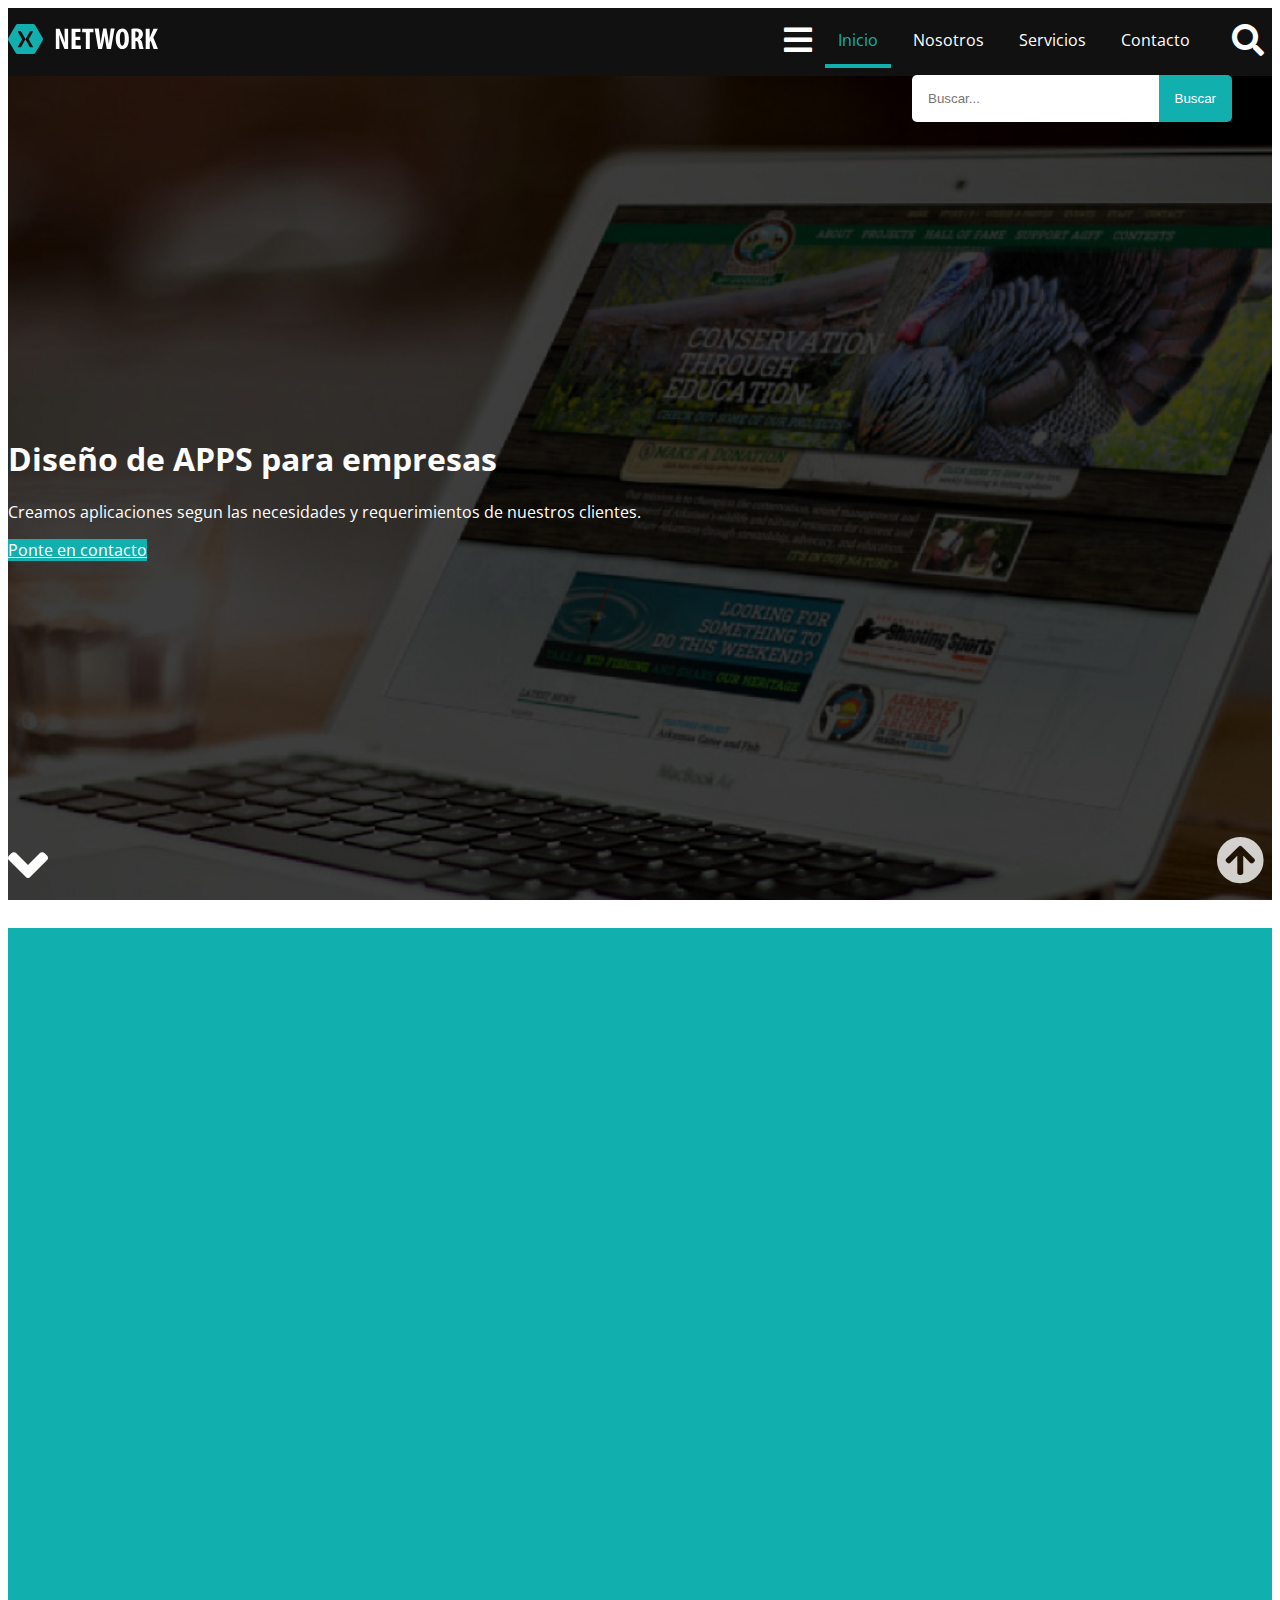
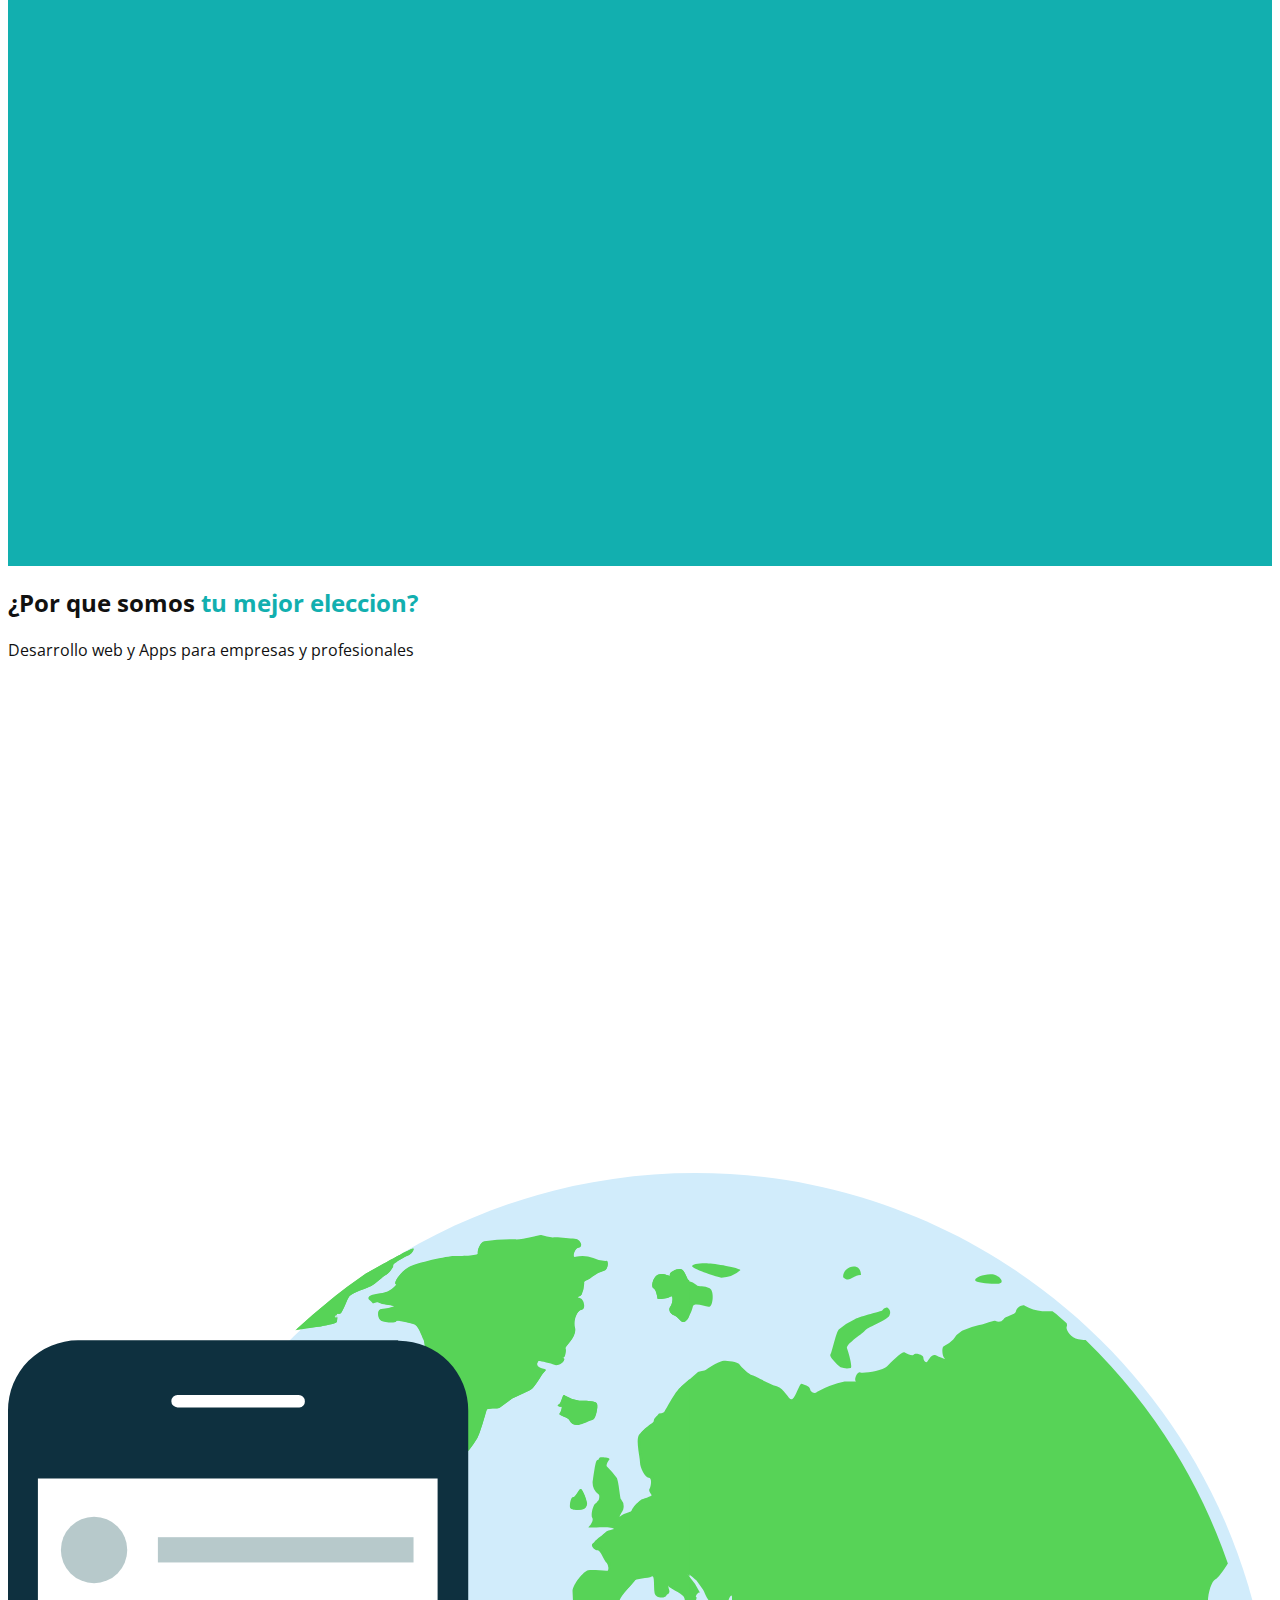
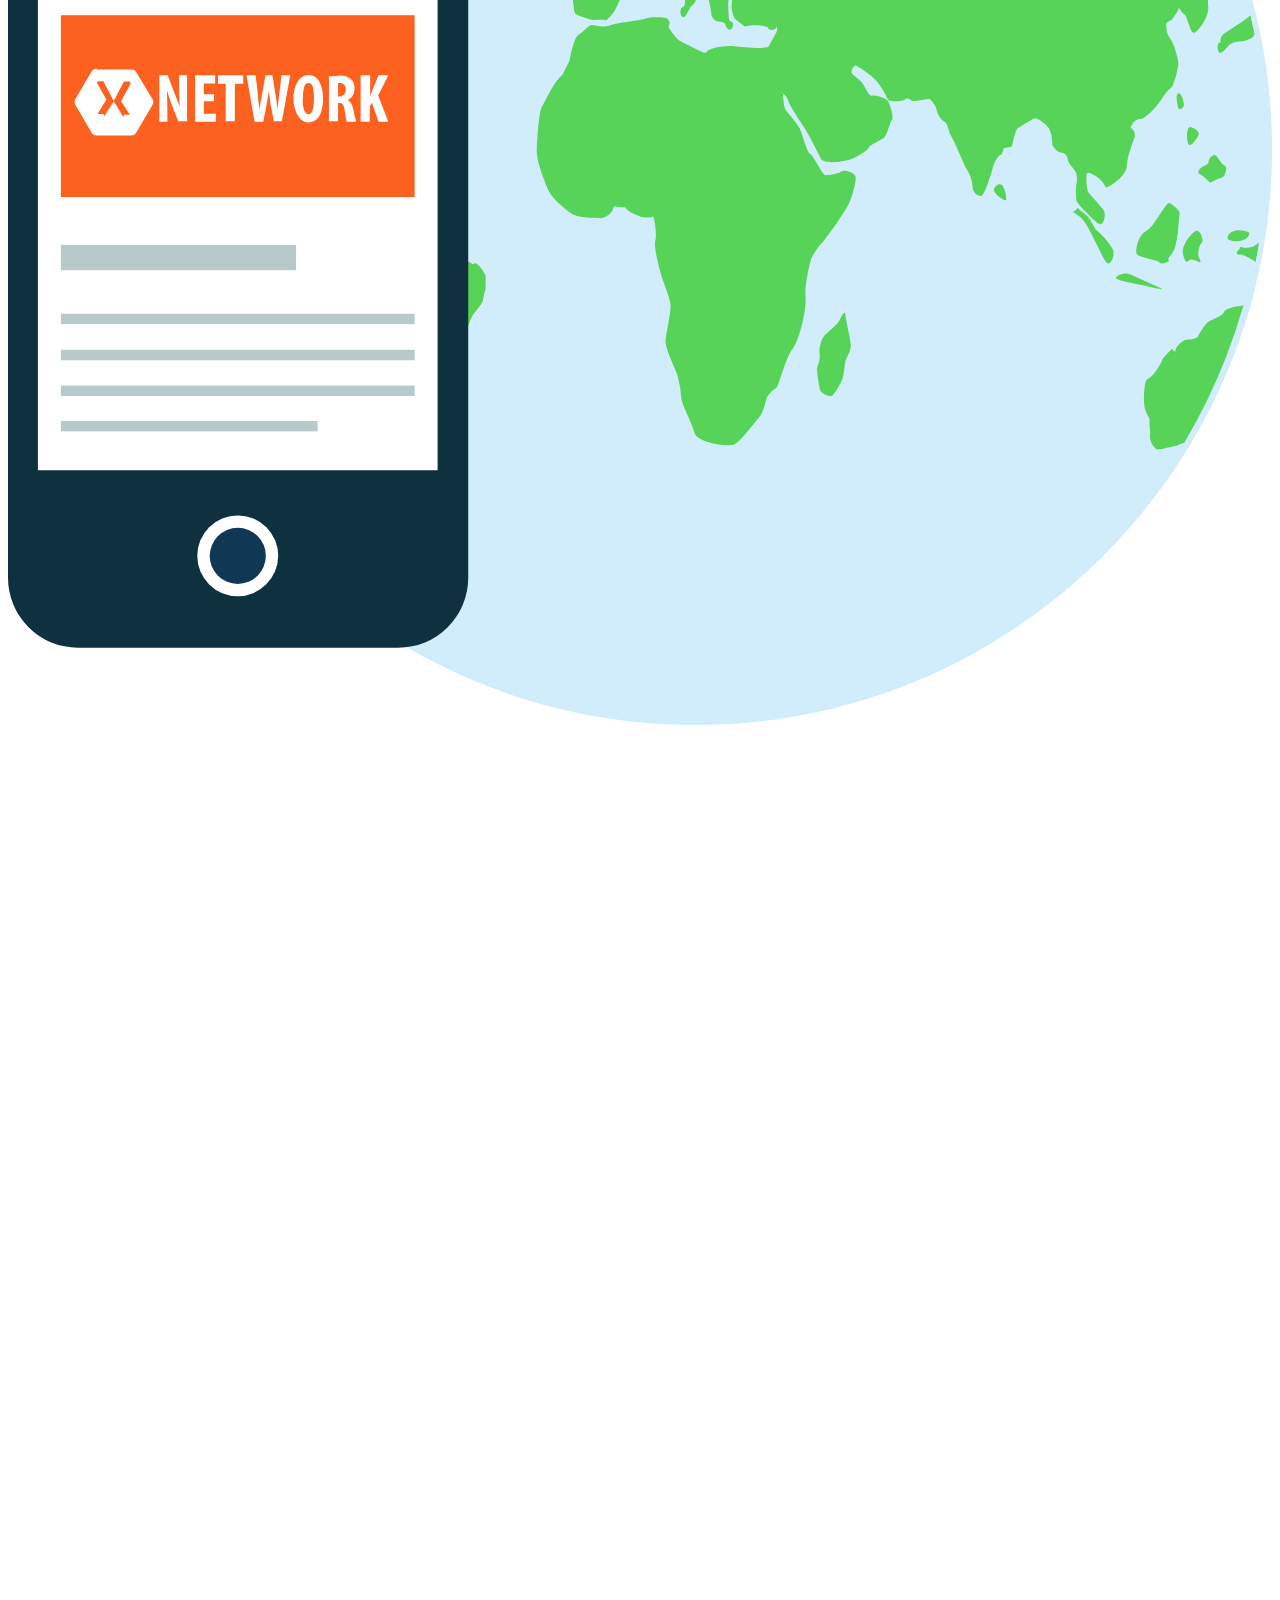
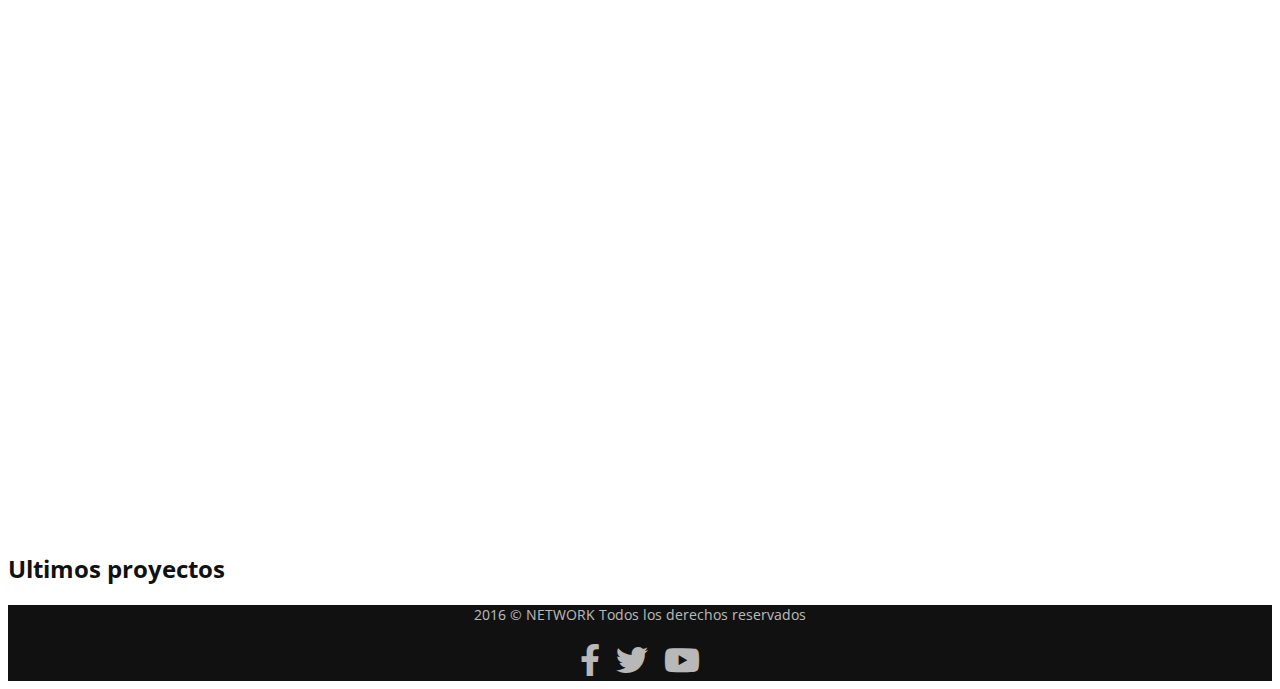
<file: index.html>
<!doctype html>
<html lang="es">

<head>
    <title>NETWORK | Soluciones moviles para empresas</title>
    <!-- Required meta tags -->
    <meta charset="utf-8">
    <meta name="viewport" content="width=device-width, initial-scale=1, shrink-to-fit=no">

    <!--Carga de fuente Open Sans de Google-->
    <link href="https://fonts.googleapis.com/css?family=Open+Sans:400,700,700i" rel="stylesheet">

   <!--Carga de archivos CSS-->    
    
    <!--Font Awesome-->
    <link href="https://use.fontawesome.com/releases/v5.0.2/css/all.css" rel="stylesheet">

    <!--Galeria de imagenes Owl Carousel 2-->
    <link rel="stylesheet" href="css/owl.carousel.min.css">
            
    <!-- Bootstrap CSS -->
    <link rel="stylesheet" href="https://maxcdn.bootstrapcdn.com/bootstrap/4.0.0-beta.2/css/bootstrap.min.css" integrity="sha384-PsH8R72JQ3SOdhVi3uxftmaW6Vc51MKb0q5P2rRUpPvrszuE4W1povHYgTpBfshb" crossorigin="anonymous">
    
    <link rel="stylesheet" href="css/animate.min.css">

    <link rel="stylesheet" href="css/estilos.css">
</head>

<body>
    <section class="bienvenidos">
        <header class="encabezado fixed-top" role="banner">
            <div class="container">
                <a href="index.html" class="logo">
                    <img src="images/logo.svg" alt="Logo del sitio">
                </a>
                
                <button type="button" class="boton-buscar" data-toggle="collapse" data-target="#bloque-buscar" aria-expanded="false">
                    <i class="fas fa-search" aria-hidden="true"></i>
                </button>
                <button type="button" class="boton-menu d-md-none" data-toggle="collapse" data-target="#menu-principal" aria-expanded="false">
                    <i class="fas fa-bars" aria-hidden="true"></i>
                </button>

                <form class="collapse" action="#" id="bloque-buscar">
                    <div class="contenedor-bloque-buscar">
                        <input type="text" placeholder="Buscar...">
                        <input type="submit" value="Buscar">
                    </div>
                </form>

                <nav class="collapse" id="menu-principal">
                    <ul>
                        <li class="active"><a href="index.html">Inicio</a></li>
                        <li><a href="nosotros.html">Nosotros</a></li>
                        <li><a href="servicios.html">Servicios</a></li>
                        <li><a href="contacto.html">Contacto</a></li>
                    </ul>
                </nav>
            </div>
        </header>

        <div class="texto-encabezado text-center">
            <div class="container">
                <h1 class="display-4 wow bounceIn">Diseño de APPS para empresas</h1>
                <p class="wow bounceInUp" data-wow-delay=".3s">Creamos aplicaciones segun las necesidades y requerimientos de nuestros clientes.</p>
                <a href="contacto.html" class="btn btn-primary btn-lg">Ponte en contacto</a>
            </div>
        </div>

        <div class="flecha-bajar text-center">
            <a href="#agencia"><i class="fas fa-angle-down" aria-hidden="true"></i></a>
        </div>
    </section>

    <section class="agencia py-3" id="agencia">
        <div class="container">
            <div class="row">
                <div class="col-12 col-md-8 col-xl-9 wow bounceIn" data-wow-delay=".3s">
                    <h2 class="h3 text-center font-weight-bold text-md-left">Agencia de programacion de aplicaciones</h2>
                    <p>NETWORK te asesora en el desarrollo y el diseño para que tu Aplicacion Movil salga a la luz. Ponemos a tu disposicion las mejores plataformas del mundo de las telecomunicaciones.</p>
                    <p>Ponemos a tu alcance un servicio adaptado a tus necesidades, desde una consultoria integral con supervision de todos y cada uno de los pasos que has de seguir para crear un negoco actual (comunicacion, diseño corporativo, tecnologias, ...) a productos apaptados a metodologias agiles de creacion de apps diseñadas por nosoros y avaladas por nuestros años de experiencia.</p>
                </div>
                <div class="col-12 col-md-4 col-xl-3 wow bounceIn" data-wow-delay=".6s">
                    <img src="images/agencia.svg" alt="La agencia">
                </div>
            </div>
        </div>
    </section>

    <section class="tu-mejor-eleccion py-3">
        <div class="container">
            <h2 class="h3 text-center font-weight-bold">¿Por que somos
                <span>tu mejor eleccion?</span>
            </h2>
            <p class="text-center">
                Desarrollo web y Apps para empresas y profesionales
            </p>
            <div class="row">
                <ul class="col-6 col-lg-4 text-center text-lg-left">
                    <li class="wow zoomIn" data-wow-duration=".3s" data-wow-delay=".3s">
                        <i class="fas fa-briefcase"></i>
                        <div class="contenedor-eleccion">
                            <h4>Aplicaciones para la nube</h4>
                            <p class="d-none d-lg-block">Para empresas que quieran ampliar sus plataformas de gestion.</p>
                        </div>
                    </li>
                    <li class="wow zoomIn" data-wow-duration=".3s" data-wow-delay=".7s">
                        <i class="fas fa-bullhorn"></i>
                        <div class="contenedor-eleccion">
                            <h4>Fabrica de software</h4>
                            <p class="d-none d-lg-block">Servicios de mejora correctiva y evolutiva para sus aplicaciones.</p>
                        </div>
                    </li>
                    <li class="wow zoomIn" data-wow-duration=".3s" data-wow-delay="1.1s">
                        <i class="far fa-comment"></i>
                        <div class="contenedor-eleccion">
                            <h4>Gestion en la nube</h4>
                            <p class="d-none d-lg-block">Para empresas que quieran ampliar sus plataformas de gestion.</p>
                        </div>
                    </li>
                </ul>

                <div class="d-none d-lg-block col-lg-4">
                    <img src="images/mundo.svg" alt="Mundo movil">
                </div>

                <ul class="col-6 col-lg-4 text-center text-lg-right">
                    <li class="wow zoomIn" data-wow-duration=".3s" data-wow-delay=".5s">
                        <i class="far fa-calendar-alt"></i>
                        <div class="contenedor-eleccion">
                            <h4>Videojuegos</h4>
                            <p class="d-none d-lg-block">Para empresas que quieran ampliar sus plataformas de gestion.</p>
                        </div>
                    </li>
                    <li class="wow zoomIn" data-wow-duration=".3s" data-wow-delay=".9s">
                        <i class="far fa-check-square"></i>
                        <div class="contenedor-eleccion">
                            <h4>Diseño personalizado</h4>
                            <p class="d-none d-lg-block">Customiza hasta el ultimo pixel de tu App. Infinitas posibilidades.</p>
                        </div>
                    </li>
                    <li class="wow zoomIn" data-wow-duration=".3s" data-wow-delay="1.3s">
                        <i class="fas fa-cogs"></i>
                        <div class="contenedor-eleccion">
                            <h4>Funciones a medida</h4>
                            <p class="d-none d-lg-block">Tienes mas de 50 funciones predesarrolladas para escoger.</p>
                        </div>
                    </li>
                </ul>
            </div>
        </div>
    </section>

    <main class="servicios py-3">
        <div class="container">
            <h2 class="h3 text-center font-weight-bold">Nuestros servicios</h2>

            <div class="row">
                <article class="col-12 col-md-4 wow bounceInLeft" data-wow-delay=".3s">
                    <img src="images/servicio-1.svg" alt="Servicio Desarrollo de Aplicaciones Moviles">
                    <h3><a href="#">Desarrollo de Aplicaciones Moviles</a></h3>
                    <p class="d-none d-md-block">Desarrollamos aplicaciones moviles y plataformas web. Nuestra principal cualidad esta en el desarrollo de software a medida de tus necesidades.</p>
                    <a href="#" class="btn btn-secondary d-none d-md-inline">Mas informacion</a>
                </article>

                <article class="col-12 col-md-4 wow bounceInUp" data-wow-delay=".6s">
                    <img src="images/servicio-2.svg" alt="Servicio Consultoria Tecnologica">
                    <h3><a href="#">Consultoria Tecnologica</a></h3>
                    <p class="d-none d-md-block">Ofrecemos consultoria tecnologica especializada en movilidad, necesaria previo al desarrollo de cualquier proyecto.</p>
                    <a href="#" class="btn btn-secondary d-none d-md-inline">Mas informacion</a>
                </article>

                <article class="col-12 col-md-4 wow bounceInRight" data-wow-delay=".9s">
                    <img src="images/servicio-3.svg" alt="Servicio Marketing y Publicidad Movil">
                    <h3><a href="#">Marketing y Publicidad Movil</a></h3>
                    <p class="d-none d-md-block">Desarrollamos campañas publicitarias para tus APP. Hacemos conocer tu marca en el momento exacto para conseguir un mayor impacto.</p>
                    <a href="#" class="btn btn-secondary d-none d-md-inline">Mas informacion</a>
                </article>
            </div>
        </div>
    </main>

    <section class="ultimos-proyectos py-3">
        <div class="container">
            <h2 class="h3 text-center font-weight-bold">Ultimos proyectos</h2>
            <div class="owl-carousel">
                <div>
                    <a href="#">
                        <h4>App Lima Travels</h4>
                        <img src="images/proyecto1.jpg" alt="Proyecto App Lima Travels">
                    </a>
                </div>
                <div>
                    <a href="#">
                        <h4>Apps Uber</h4>
                        <img src="images/proyecto2.jpg" alt="Proyecto Apps Uber">
                    </a>
                </div>
                <div>
                    <a href="#">
                        <h4>App Pizza Peru</h4>
                        <img src="images/proyecto3.jpg" alt="Proyecto App Pizza Peru">
                    </a>
                </div>
                <div>
                    <a href="#">
                        <h4>App Muebles Hoy</h4>
                        <img src="images/proyecto4.jpg" alt="Proyecto Muebles Hoy">
                    </a>
                </div>
                <div>
                    <a href="#">
                        <h4>App Clima Peru</h4>
                        <img src="images/proyecto5.jpg" alt="Proyecto Clima Peru">
                    </a>
                </div>
                <div>
                    <a href="#">
                        <h4>App Playa</h4>
                        <img src="images/proyecto6.jpg" alt="Proyecto App Playa">
                    </a>
                </div>
            </div>
        </div>
    </section>

    <footer class="piedepagina py-3" role="contentinfo">
        <div class="container">
            <p>2016 &copy; NETWORK Todos los derechos reservados</p>
            <ul class="redes-sociales">
                <li><a href="#"><i class="fab fa-facebook-f"></i></a></li>
                <li><a href="#"><i class="fab fa-twitter"></i></a></li>
                <li><a href="#"><i class="fab fa-youtube"></i></a></li>
            </ul>
        </div>
    </footer>

    <a href="#" class="ir-arriba"><i class="fas fa-arrow-circle-up" title="Anterior"></i></a>

    <!--Carga de archivos JS-->

    <!-- Optional JavaScript -->
    <!-- jQuery first, then Popper.js, then Bootstrap JS -->
    <script src="https://code.jquery.com/jquery-3.2.1.slim.min.js" integrity="sha384-KJ3o2DKtIkvYIK3UENzmM7KCkRr/rE9/Qpg6aAZGJwFDMVNA/GpGFF93hXpG5KkN" crossorigin="anonymous"></script>
    <script src="https://cdnjs.cloudflare.com/ajax/libs/popper.js/1.12.3/umd/popper.min.js" integrity="sha384-vFJXuSJphROIrBnz7yo7oB41mKfc8JzQZiCq4NCceLEaO4IHwicKwpJf9c9IpFgh" crossorigin="anonymous"></script>
    <script src="https://maxcdn.bootstrapcdn.com/bootstrap/4.0.0-beta.2/js/bootstrap.min.js" integrity="sha384-alpBpkh1PFOepccYVYDB4do5UnbKysX5WZXm3XxPqe5iKTfUKjNkCk9SaVuEZflJ" crossorigin="anonymous"></script>

    <!--Galeria de imagenes Owl Carousel 2-->
    <script src="js/owl.carousel.min.js"></script>

    <script type="text/javascript">
        $(document).ready(function() {
            $(".owl-carousel").owlCarousel({
                loop: true,
                margin: 0,
                nav: true,
                autoWidth: false,
                navText: ['<i class="fas fa-arrow-circle-left" title="Anterior"></i>', '<i class="fas fa-arrow-circle-right" title="Siguiente"></i>'],
                responsive: {
                    0: {
                        items: 1
                    },
                    500: {
                        items: 2,
                        margin: 20
                    },
                    800: {
                        items: 3,
                        margin: 20
                    },
                    1000: {
                        items: 4,
                        margin: 20
                    }
                }
            });
        });

    </script>
    
    
    <script src="js/wow.min.js"></script>
    <script src="js/sitio.js"></script>
    
    
</body>

</html>
</file>
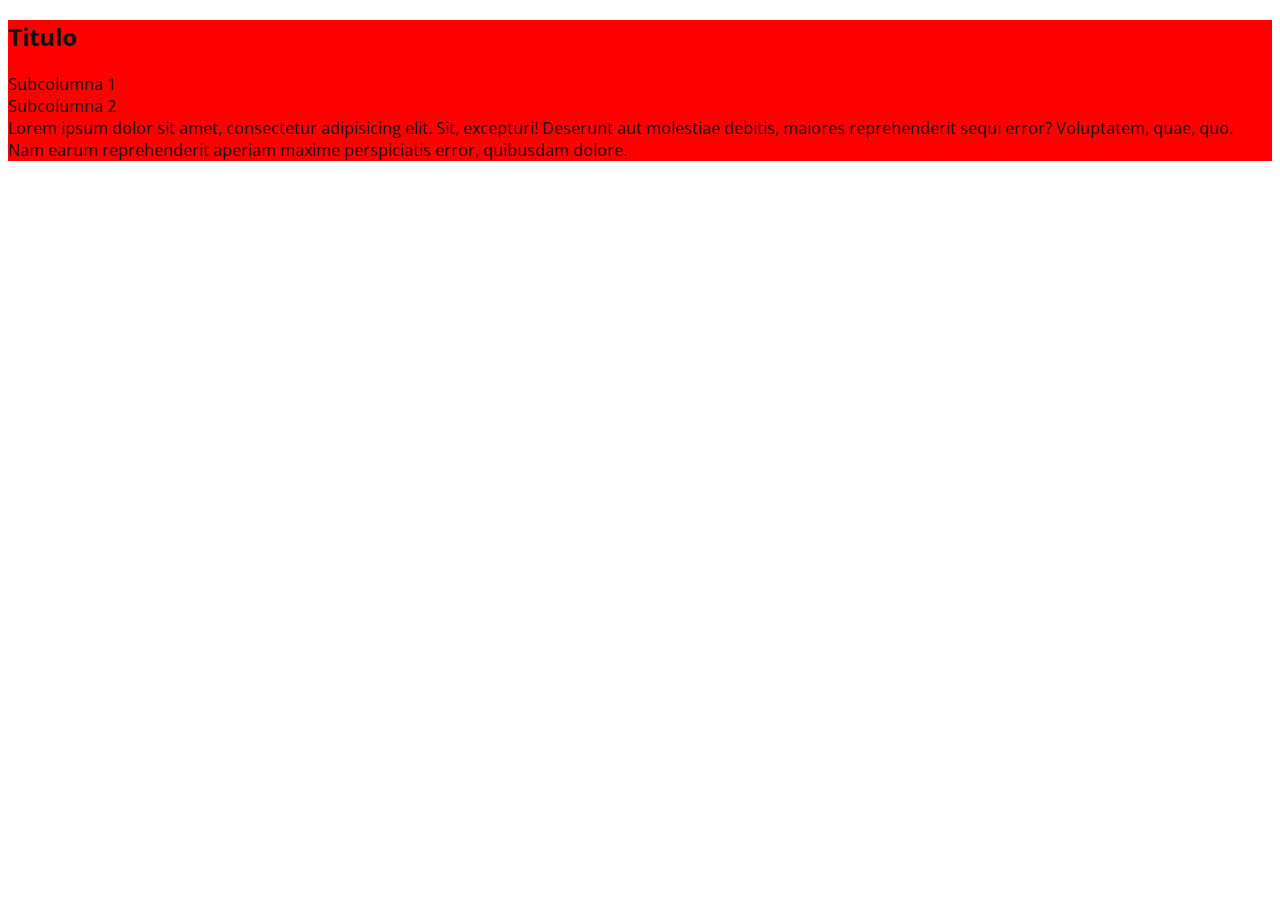
<file: columnas.html>
<!doctype html>
<html lang="es">

<head>
    <title>NETWORK | Soluciones moviles para empresas</title>
    <!-- Required meta tags -->
    <meta charset="utf-8">
    <meta name="viewport" content="width=device-width, initial-scale=1, shrink-to-fit=no">

    <!--Carga de fuente Open Sans de Google-->
    <link href="https://fonts.googleapis.com/css?family=Open+Sans:400,700,700i" rel="stylesheet">

    <!--Carga de iconos Font Awesome-->
    <link rel="stylesheet" href="css/fontawesome.min.css">
    <link rel="stylesheet" href="css/fa-solid.min.css">

    <!--Carga de archivos CSS-->

    <!-- Bootstrap CSS -->
    <link rel="stylesheet" href="https://maxcdn.bootstrapcdn.com/bootstrap/4.0.0-beta.2/css/bootstrap.min.css" integrity="sha384-PsH8R72JQ3SOdhVi3uxftmaW6Vc51MKb0q5P2rRUpPvrszuE4W1povHYgTpBfshb" crossorigin="anonymous">

    <link rel="stylesheet" href="css/estilos.css">

    <style>
        .row div {
            background: red;
        }

    </style>

</head>

<body>
    <section class="superior">
        <div class="container">
            <div class="row">
                <div class="col-6">
                    <h2>Titulo</h2>
                    <div class="row">
                        <div class="col-7">
                            Subcolumna 1
                        </div>
                        <div class="col-5">
                            Subcolumna 2
                        </div>
                    </div>
                </div>
                <div class="col-6">
                    Lorem ipsum dolor sit amet, consectetur adipisicing elit. Sit, excepturi! Deserunt aut molestiae debitis, maiores reprehenderit sequi error? Voluptatem, quae, quo. Nam earum reprehenderit aperiam maxime perspiciatis error, quibusdam dolore.
                </div>

            </div>

        </div>



    </section>





    <!--Carga de archivos JS-->
    <!-- Optional JavaScript -->
    <!-- jQuery first, then Popper.js, then Bootstrap JS -->
    <script src="https://code.jquery.com/jquery-3.2.1.slim.min.js" integrity="sha384-KJ3o2DKtIkvYIK3UENzmM7KCkRr/rE9/Qpg6aAZGJwFDMVNA/GpGFF93hXpG5KkN" crossorigin="anonymous"></script>
    <script src="https://cdnjs.cloudflare.com/ajax/libs/popper.js/1.12.3/umd/popper.min.js" integrity="sha384-vFJXuSJphROIrBnz7yo7oB41mKfc8JzQZiCq4NCceLEaO4IHwicKwpJf9c9IpFgh" crossorigin="anonymous"></script>
    <script src="https://maxcdn.bootstrapcdn.com/bootstrap/4.0.0-beta.2/js/bootstrap.min.js" integrity="sha384-alpBpkh1PFOepccYVYDB4do5UnbKysX5WZXm3XxPqe5iKTfUKjNkCk9SaVuEZflJ" crossorigin="anonymous"></script>
</body>

</html>
</file>
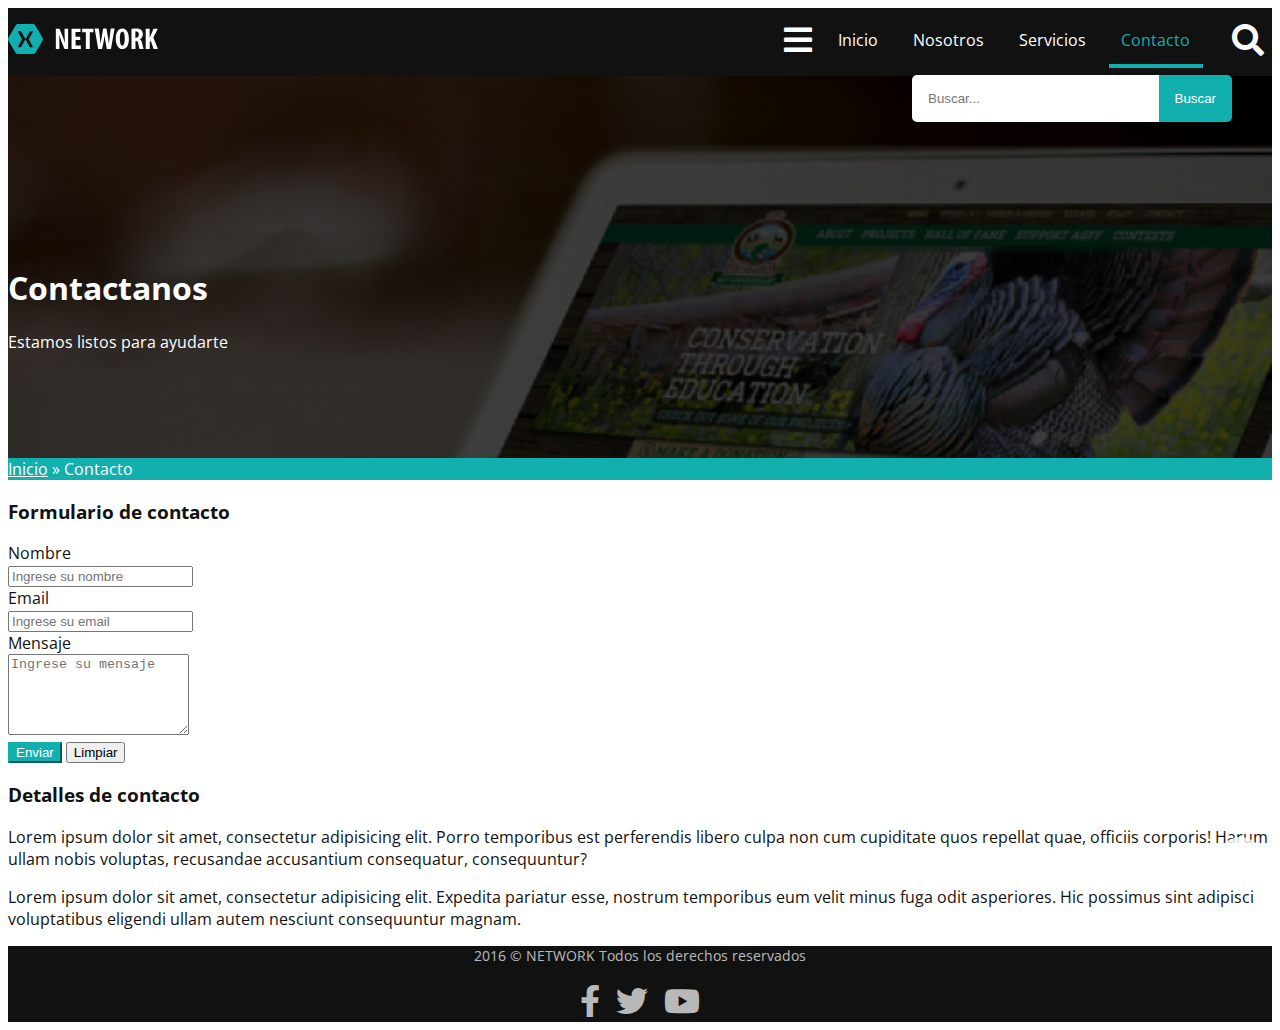
<file: contacto.html>
<!doctype html>
<html lang="es">

<head>
    <title>Contacto - NETWORK | Soluciones moviles para empresas</title>
    <!-- Required meta tags -->
    <meta charset="utf-8">
    <meta name="viewport" content="width=device-width, initial-scale=1, shrink-to-fit=no">

    <!--Carga de fuente Open Sans de Google-->
    <link href="https://fonts.googleapis.com/css?family=Open+Sans:400,700,700i" rel="stylesheet">

   <!--Carga de archivos CSS-->    
    
    <!--Font Awesome-->
    <link href="https://use.fontawesome.com/releases/v5.0.2/css/all.css" rel="stylesheet">

    <!--Galeria de imagenes Owl Carousel 2-->
    <link rel="stylesheet" href="css/owl.carousel.min.css">
            
    <!-- Bootstrap CSS -->
    <link rel="stylesheet" href="https://maxcdn.bootstrapcdn.com/bootstrap/4.0.0-beta.2/css/bootstrap.min.css" integrity="sha384-PsH8R72JQ3SOdhVi3uxftmaW6Vc51MKb0q5P2rRUpPvrszuE4W1povHYgTpBfshb" crossorigin="anonymous">
    
    <link rel="stylesheet" href="css/animate.min.css">

    <link rel="stylesheet" href="css/estilos.css">
</head>

<body class="paginas-internas">
    <section class="bienvenidos">
        <header class="encabezado fixed-top" role="banner">
            <div class="container">
                <a href="index.html" class="logo">
                    <img src="images/logo.svg" alt="Logo del sitio">
                </a>

                <button type="button" class="boton-buscar" data-toggle="collapse" data-target="#bloque-buscar" aria-expanded="false">
                    <i class="fas fa-search" aria-hidden="true"></i>
                </button>
                <button type="button" class="boton-menu d-md-none" data-toggle="collapse" data-target="#menu-principal" aria-expanded="false">
                    <i class="fas fa-bars" aria-hidden="true"></i>
                </button>

                <form class="collapse" action="#" id="bloque-buscar">
                    <div class="contenedor-bloque-buscar">
                        <input type="text" placeholder="Buscar...">
                        <input type="submit" value="Buscar">
                    </div>
                </form>

                <nav class="collapse" id="menu-principal">
                    <ul>
                        <li><a href="index.html">Inicio</a></li>
                        <li><a href="nosotros.html">Nosotros</a></li>
                        <li><a href="servicios.html">Servicios</a></li>
                        <li class="active"><a href="contacto.html">Contacto</a></li>
                    </ul>
                </nav>
            </div>
        </header>

        <div class="texto-encabezado text-center">
            <div class="container">
                <h1 class="display-4 wow bounceIn">Contactanos</h1>
                <p class="wow bounceInUp" data-wow-delay=".3s">Estamos listos para ayudarte</p>
            </div>
        </div>
    </section>

    <section class="ruta py-3">
        <div class="container">
            <div class="row">
                <div class="col-12 text-right">
                    <a href="index.html">Inicio</a> » Contacto
                </div>
            </div>
        </div>
    </section>




    <main class="py-3">
        <div class="container">
            <div class="row">

                <div class="col-md-8">
                    <h3 class="mb-3">Formulario de contacto</h3>

                    <form action="#">

                        <div class="form-group row">
                            <label for="nombre" class="col-md-4 col-form-label">Nombre</label>
                            <div class="col-md-8">
                                <input type="text" class="form-control" id="nombre" name="nombre" placeholder="Ingrese su nombre" data-toggle="tooltip" data-placement="top" title="Ingrese su nombre completo">
                            </div>
                        </div>

                        <div class="form-group row">
                            <label for="email" class="col-md-4 col-form-label">Email</label>
                            <div class="col-md-8">
                                <input type="text" class="form-control" id="email" name="email" placeholder="Ingrese su email" data-toggle="tooltip" data-placement="top" title="Ingrese su email">
                            </div>
                        </div>

                        <div class="form-group row">
                            <label for="mensaje" class="col-md-4 col-form-label">Mensaje</label>
                            <div class="col-md-8">
                                <textarea class="form-control" rows="5" id="mensaje" name="mensaje" placeholder="Ingrese su mensaje" data-toggle="tooltip" data-placement="top" title="Ingrese un mensaje"></textarea>
                            </div>
                        </div>

                        <div class="form-group row">
                            <div class="col-md-8 offset-md-4">
                                <button type="submit" class="btn btn-primary">Enviar</button>
                                <button type="reset" class="btn btn-secondary">Limpiar</button>
                            </div>
                        </div>
                    </form>
                </div>

                <div class="col-md-4">
                    <h3>Detalles de contacto</h3>
                    <p>
                        Lorem ipsum dolor sit amet, consectetur adipisicing elit. Porro temporibus est perferendis libero culpa non cum cupiditate quos repellat quae, officiis corporis! Harum ullam nobis voluptas, recusandae accusantium consequatur, consequuntur?
                    </p>
                    <p>
                        Lorem ipsum dolor sit amet, consectetur adipisicing elit. Expedita pariatur esse, nostrum temporibus eum velit minus fuga odit asperiores. Hic possimus sint adipisci voluptatibus eligendi ullam autem nesciunt consequuntur magnam.
                    </p>
                </div>
            </div>
        </div>
    </main>






    <footer class="piedepagina py-3" role="contentinfo">
        <div class="container">
            <p>2016 &copy; NETWORK Todos los derechos reservados</p>
            <ul class="redes-sociales">
                <li><a href="#"><i class="fab fa-facebook-f"></i></a></li>
                <li><a href="#"><i class="fab fa-twitter"></i></a></li>
                <li><a href="#"><i class="fab fa-youtube"></i></a></li>
            </ul>
        </div>
    </footer>

    <a href="#" class="ir-arriba"><i class="fas fa-arrow-circle-up" title="Anterior"></i></a>

    <!--Carga de archivos JS-->

    <!-- Optional JavaScript -->
    <!-- jQuery first, then Popper.js, then Bootstrap JS -->
    <script src="https://code.jquery.com/jquery-3.2.1.slim.min.js" integrity="sha384-KJ3o2DKtIkvYIK3UENzmM7KCkRr/rE9/Qpg6aAZGJwFDMVNA/GpGFF93hXpG5KkN" crossorigin="anonymous"></script>
    <script src="https://cdnjs.cloudflare.com/ajax/libs/popper.js/1.12.3/umd/popper.min.js" integrity="sha384-vFJXuSJphROIrBnz7yo7oB41mKfc8JzQZiCq4NCceLEaO4IHwicKwpJf9c9IpFgh" crossorigin="anonymous"></script>

    <script type="text/javascript">
        $(function() {
            $('[data-toggle="tooltip"]').tooltip()
        })
    </script>

    <script src="https://maxcdn.bootstrapcdn.com/bootstrap/4.0.0-beta.2/js/bootstrap.min.js" integrity="sha384-alpBpkh1PFOepccYVYDB4do5UnbKysX5WZXm3XxPqe5iKTfUKjNkCk9SaVuEZflJ" crossorigin="anonymous"></script>
    
    <script src="js/wow.min.js"></script>
    <script src="js/sitio.js"></script>

</body>

</html>
</file>
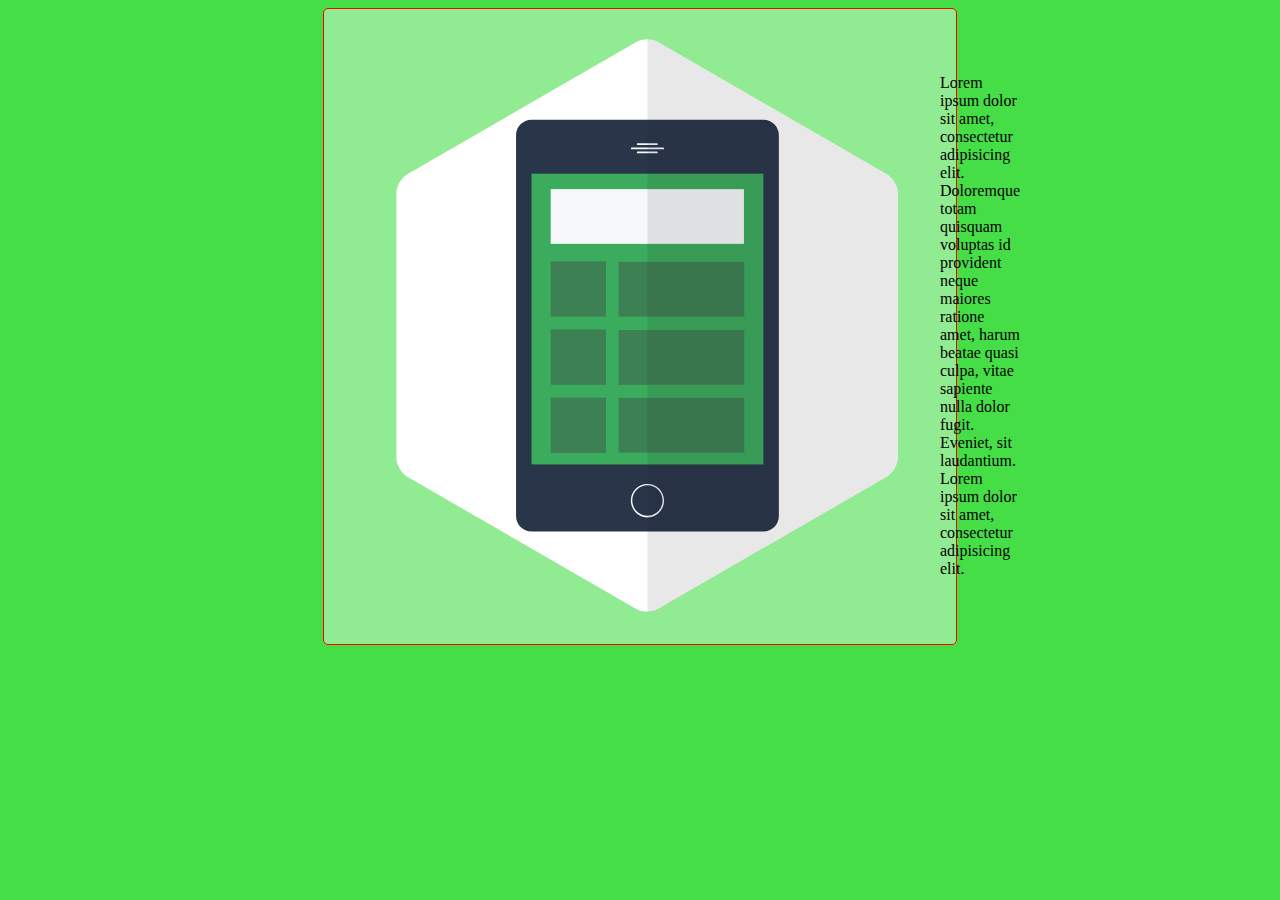
<file: flexbox-biografia.html>
<!DOCTYPE html>
<html lang="en">

<head>
    <title>NETWORK | Soluciones Móbiles para empresas</title>
    <!-- Required meta tags always come first -->
    <meta charset="utf-8">
    <meta name="viewport" content="width=device-width, initial-scale=1, shrink-to-fit=no">
    <meta http-equiv="x-ua-compatible" content="ie=edge">
    <style>
        body {
            background-color: #45de47;
        }
        
        section {
            max-width: 600px;
            padding: 1rem;
            margin: 0 auto;
            border: 1px solid red;
            border-radius: 5px;
            background: rgba(255, 255, 255, 0.41);
            display: flex;
            align-items: center;
        }
        
        section img {
            margin-right: 1rem;
        }
        
        section p {
            margin: 0;
        }
        
        @media (max-width: 400px) {
            section {
                flex-direction: column;
            }
            
            section img {
                margin-right: 0px;
                flex: 0 1 200px;
                margin-bottom: 1rem;
            }
            
            section p {
                text-align: center;
            }
        }

    </style>
</head>

<body>
    <section>
        <img src="images/agencia.svg" alt="">
        <p>Lorem ipsum dolor sit amet, consectetur adipisicing elit. Doloremque totam quisquam voluptas id provident neque maiores ratione amet, harum beatae quasi culpa, vitae sapiente nulla dolor fugit. Eveniet, sit laudantium. Lorem ipsum dolor sit amet, consectetur adipisicing elit.</p>
    </section>
</body>

</html>
</file>
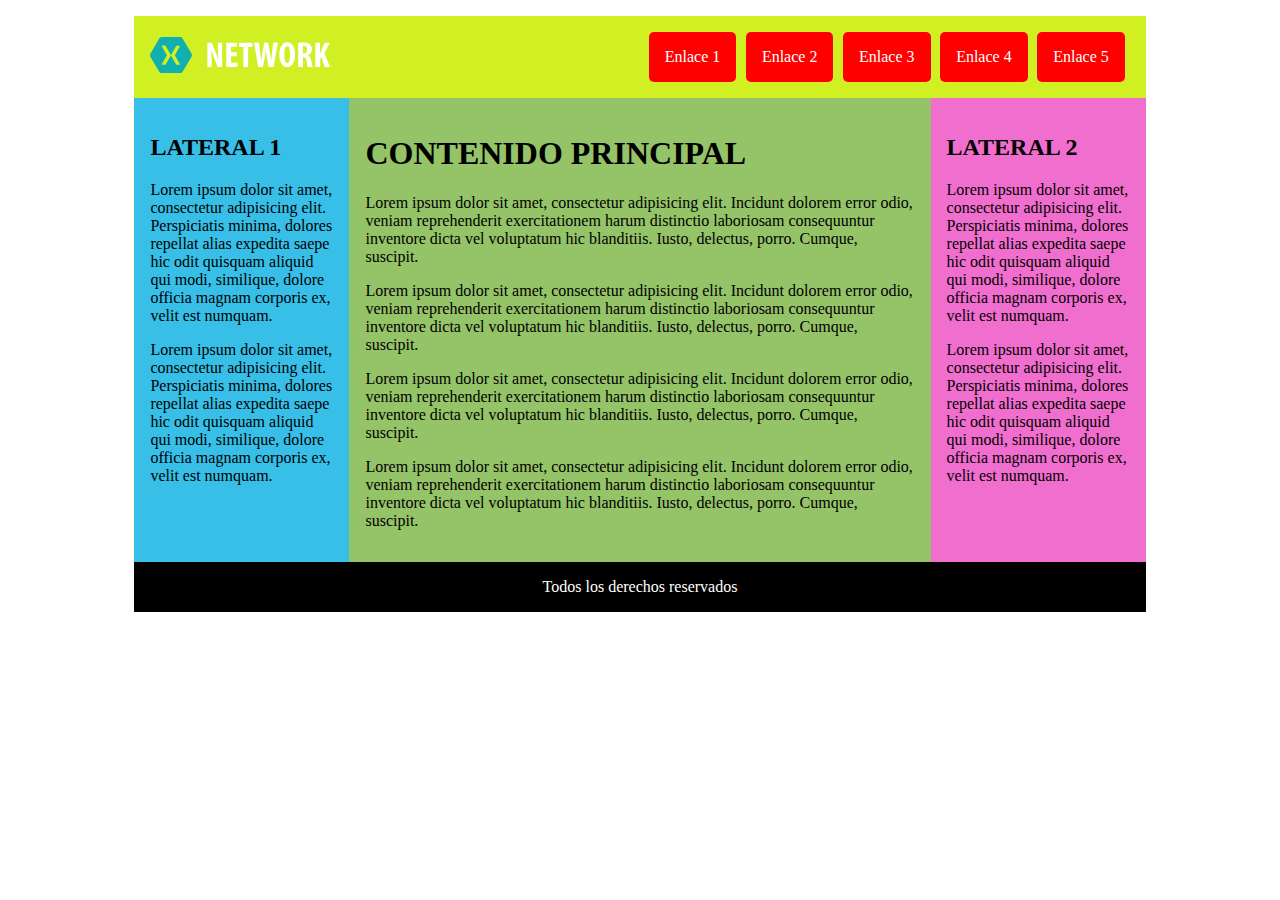
<file: flexbox-diseño.html>
<!DOCTYPE html>
<html lang="en">

<head>
    <title>NETWORK | Soluciones Móbiles para empresas</title>
    <!-- Required meta tags always come first -->
    <meta charset="utf-8">
    <meta name="viewport" content="width=device-width, initial-scale=1, shrink-to-fit=no">
    <meta http-equiv="x-ua-compatible" content="ie=edge">
    <style>
        .contenedor {
            max-width: 80%;
            margin: 1rem auto;
            display: flex;
            flex-wrap: wrap;
        }

        header {
            background: #d1f023;
            padding: 1rem;
            display: flex;
            justify-content: space-between;
            align-items: center;
            flex: 1 1 100%;
            order: 0;
        }

        header a {
            flex: 0 1 180px;
        }

        header a img {
            width: 100%;
        }

        header nav ul {
            list-style: none;
            margin: 0;
            padding: 0;
            display: flex;
        }

        header nav ul li a {
            display: block;
            background: red;
            color: #fff;
            padding: 1rem;
            margin: 0 0.3rem;
            border-radius: 5px;
            text-decoration: none;
        }

        .contenido {
            background: #95c368;
            flex: 3 1 0px;
            padding: 1rem;
            order: 2;
        }

        .lateral-1 {
            background: #37bfe8;
            flex: 1 1 0px;
            padding: 1rem;
            order: 1;
        }

        .lateral-2 {
            background: #f06ecd;
            flex: 1 1 0px;
            padding: 1rem;
            order: 3;
        }

        footer {
            background: black;
            color: white;
            flex: 1 1 100%;
            text-align: center;
            order: 4;
        }

        @media (max-width: 1000px) {
            .contenedor {
                max-width: 90%;
            }
        }

        @media (max-width: 880px) {
            header {
                flex-direction: column;
            }

            header a {
                flex: 0 1 auto;
                margin-bottom: 1rem;
            }

        }

        @media (max-width: 700px) {
            .lateral-1,
            .lateral-2,
            .contenido {
                flex: 1 1 100%;
            }
        }

        @media (max-width: 680px) {
            .contenedor {
                max-width: 100%;
                margin: 0;
            }

            header {
                padding: 1rem 0 0 0;
                justify-content: center;
                align-items: stretch;
            }
            
            header a {
                align-self: center;
            }

            header nav ul {
                flex-direction: column;
            }

            header nav ul li a {
                margin: 0;
                border-radius: 0;
                border-bottom: 1px solid #800707;
                text-align: center;
            }

        }

    </style>


</head>

<body>

    <div class="contenedor">

        <header>
            <a href="#" class="logo">
                <img src="images/logo.svg" alt="Logo del sitio">
            </a>

            <nav>
                <ul>
                    <li><a href="#">Enlace 1</a></li>
                    <li><a href="#">Enlace 2</a></li>
                    <li><a href="#">Enlace 3</a></li>
                    <li><a href="#">Enlace 4</a></li>
                    <li><a href="#">Enlace 5</a></li>
                </ul>
            </nav>
        </header>

        <article class="contenido">
            <h1>CONTENIDO PRINCIPAL</h1>
            <p>Lorem ipsum dolor sit amet, consectetur adipisicing elit. Incidunt dolorem error odio, veniam reprehenderit exercitationem harum distinctio laboriosam consequuntur inventore dicta vel voluptatum hic blanditiis. Iusto, delectus, porro. Cumque, suscipit.</p>
            <p>Lorem ipsum dolor sit amet, consectetur adipisicing elit. Incidunt dolorem error odio, veniam reprehenderit exercitationem harum distinctio laboriosam consequuntur inventore dicta vel voluptatum hic blanditiis. Iusto, delectus, porro. Cumque, suscipit.</p>
            <p>Lorem ipsum dolor sit amet, consectetur adipisicing elit. Incidunt dolorem error odio, veniam reprehenderit exercitationem harum distinctio laboriosam consequuntur inventore dicta vel voluptatum hic blanditiis. Iusto, delectus, porro. Cumque, suscipit.</p>
            <p>Lorem ipsum dolor sit amet, consectetur adipisicing elit. Incidunt dolorem error odio, veniam reprehenderit exercitationem harum distinctio laboriosam consequuntur inventore dicta vel voluptatum hic blanditiis. Iusto, delectus, porro. Cumque, suscipit.</p>
        </article>

        <aside class="lateral-1">
            <h2>LATERAL 1</h2>
            <p>Lorem ipsum dolor sit amet, consectetur adipisicing elit. Perspiciatis minima, dolores repellat alias expedita saepe hic odit quisquam aliquid qui modi, similique, dolore officia magnam corporis ex, velit est numquam.</p>
            <p>Lorem ipsum dolor sit amet, consectetur adipisicing elit. Perspiciatis minima, dolores repellat alias expedita saepe hic odit quisquam aliquid qui modi, similique, dolore officia magnam corporis ex, velit est numquam.</p>
        </aside>

        <aside class="lateral-2">
            <h2>LATERAL 2</h2>
            <p>Lorem ipsum dolor sit amet, consectetur adipisicing elit. Perspiciatis minima, dolores repellat alias expedita saepe hic odit quisquam aliquid qui modi, similique, dolore officia magnam corporis ex, velit est numquam.</p>
            <p>Lorem ipsum dolor sit amet, consectetur adipisicing elit. Perspiciatis minima, dolores repellat alias expedita saepe hic odit quisquam aliquid qui modi, similique, dolore officia magnam corporis ex, velit est numquam.</p>
        </aside>

        <footer>
            <p>Todos los derechos reservados</p>
        </footer>

    </div>


</body>

</html>
</file>
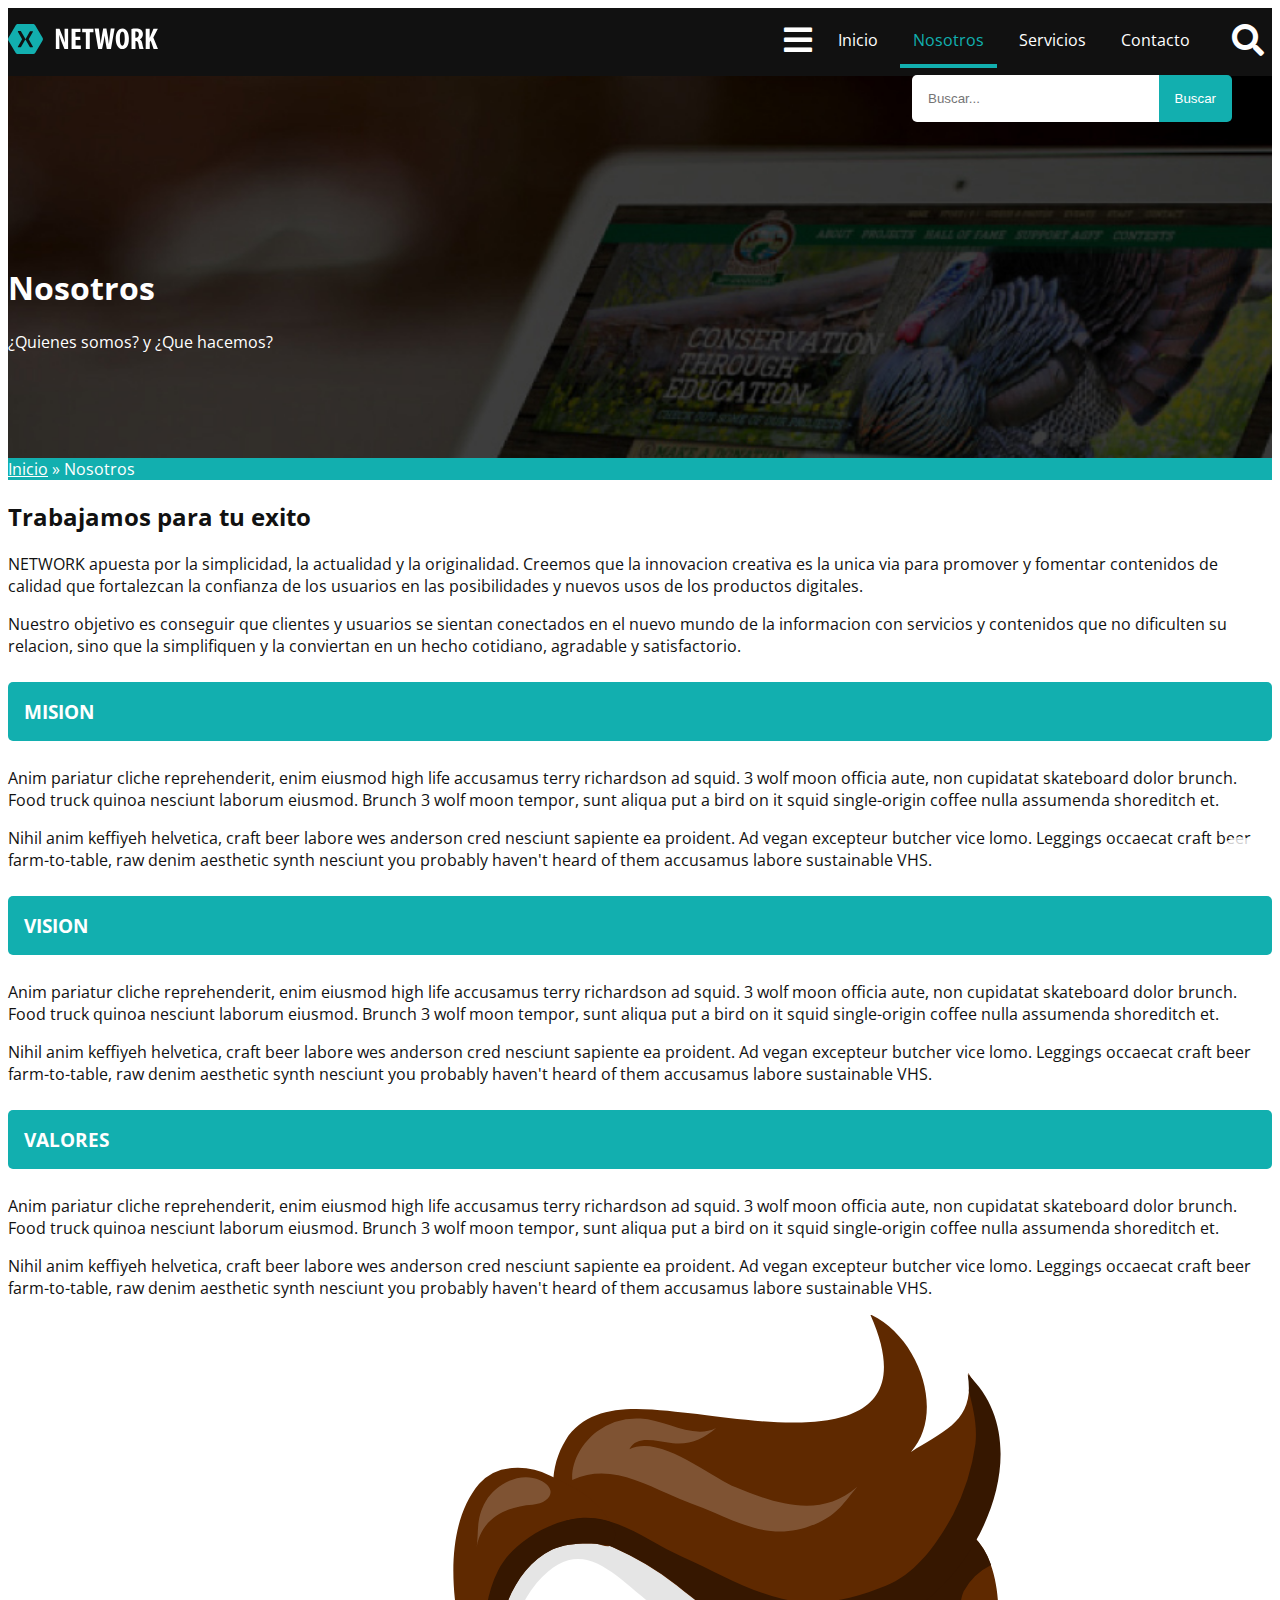
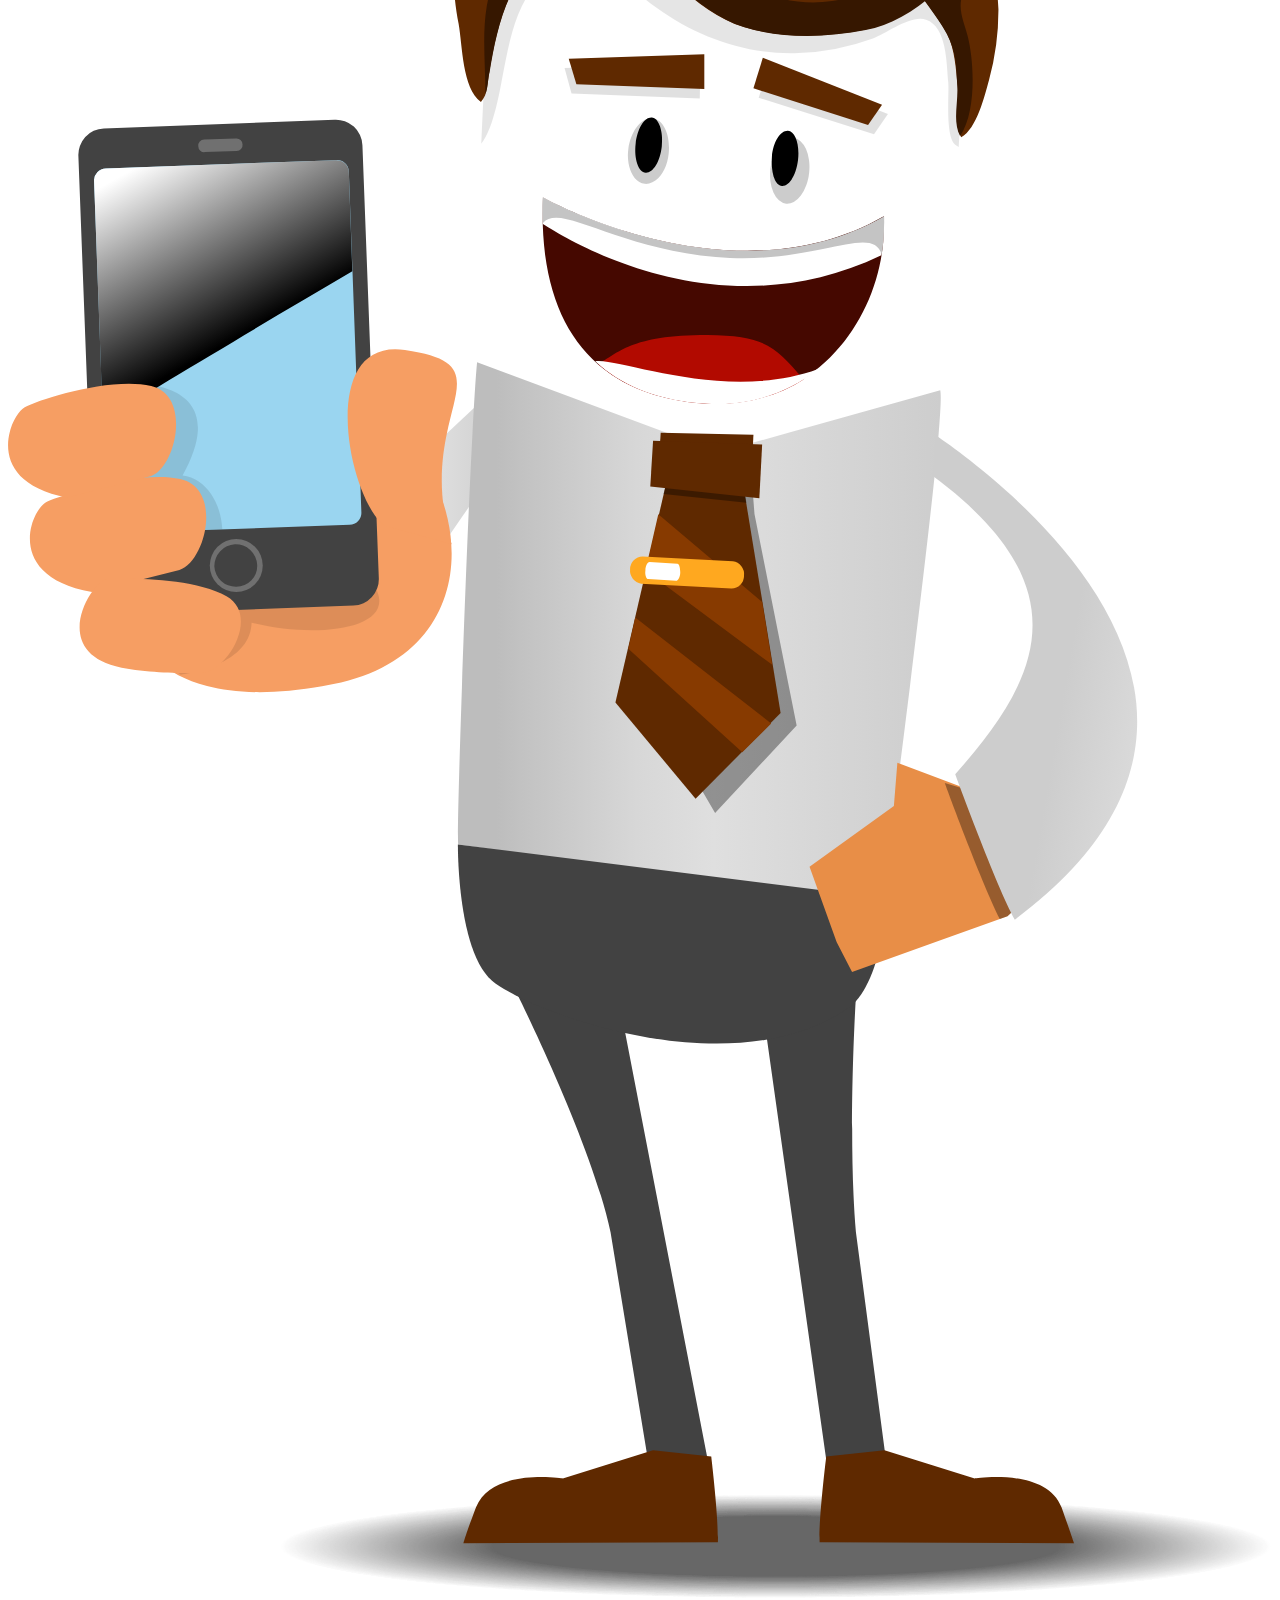
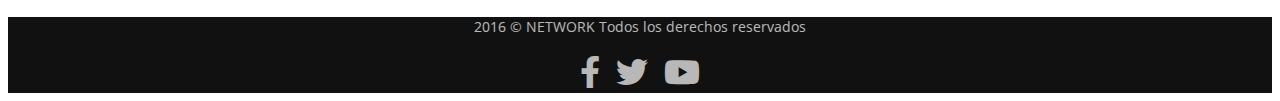
<file: nosotros.html>
<!doctype html>
<html lang="es">

<head>
    <title>Nosotros - NETWORK | Soluciones moviles para empresas</title>
    <!-- Required meta tags -->
    <meta charset="utf-8">
    <meta name="viewport" content="width=device-width, initial-scale=1, shrink-to-fit=no">

    <!--Carga de fuente Open Sans de Google-->
    <link href="https://fonts.googleapis.com/css?family=Open+Sans:400,700,700i" rel="stylesheet">

   <!--Carga de archivos CSS-->    
    
    <!--Font Awesome-->
    <link href="https://use.fontawesome.com/releases/v5.0.2/css/all.css" rel="stylesheet">

    <!--Galeria de imagenes Owl Carousel 2-->
    <link rel="stylesheet" href="css/owl.carousel.min.css">
            
    <!-- Bootstrap CSS -->
    <link rel="stylesheet" href="https://maxcdn.bootstrapcdn.com/bootstrap/4.0.0-beta.2/css/bootstrap.min.css" integrity="sha384-PsH8R72JQ3SOdhVi3uxftmaW6Vc51MKb0q5P2rRUpPvrszuE4W1povHYgTpBfshb" crossorigin="anonymous">
    
    <link rel="stylesheet" href="css/animate.min.css">

    <link rel="stylesheet" href="css/estilos.css">
</head>

<body class="paginas-internas">
    <section class="bienvenidos">
        <header class="encabezado fixed-top" role="banner">
            <div class="container">
                <a href="index.html" class="logo">
                    <img src="images/logo.svg" alt="Logo del sitio">
                </a>

                <button type="button" class="boton-buscar" data-toggle="collapse" data-target="#bloque-buscar" aria-expanded="false">
                    <i class="fas fa-search" aria-hidden="true"></i>
                </button>
                <button type="button" class="boton-menu d-md-none" data-toggle="collapse" data-target="#menu-principal" aria-expanded="false">
                    <i class="fas fa-bars" aria-hidden="true"></i>
                </button>

                <form class="collapse" action="#" id="bloque-buscar">
                    <div class="contenedor-bloque-buscar">
                        <input type="text" placeholder="Buscar...">
                        <input type="submit" value="Buscar">
                    </div>
                </form>

                <nav class="collapse" id="menu-principal">
                    <ul>
                        <li><a href="index.html">Inicio</a></li>
                        <li class="active"><a href="nosotros.html">Nosotros</a></li>
                        <li><a href="servicios.html">Servicios</a></li>
                        <li><a href="contacto.html">Contacto</a></li>
                    </ul>
                </nav>
            </div>
        </header>

        <div class="texto-encabezado text-center">
            <div class="container">
                <h1 class="display-4 wow bounceIn">Nosotros</h1>
                <p class="wow bounceInUp" data-wow-delay=".3s">¿Quienes somos? y ¿Que hacemos?</p>
            </div>
        </div>
    </section>

    <section class="ruta py-3">
        <div class="container">
            <div class="row">
                <div class="col-12 text-right">
                    <a href="index.html">Inicio</a> » Nosotros
                </div>
            </div>
        </div>
    </section>

    <main class="py-3">
        <div class="container">
            <div class="row">
                <article class="col-12 col-md-8">
                    <h2>Trabajamos para tu exito</h2>
                    <p>
                        NETWORK apuesta por la simplicidad, la actualidad y la originalidad. Creemos que la innovacion creativa es la unica via para promover y fomentar contenidos de calidad que fortalezcan la confianza de los usuarios en las posibilidades y nuevos usos de los productos digitales.
                    </p>
                    <p>
                        Nuestro objetivo es conseguir que clientes y usuarios se sientan conectados en el nuevo mundo de la informacion con servicios y contenidos que no dificulten su relacion, sino que la simplifiquen y la conviertan en un hecho cotidiano, agradable y satisfactorio.
                    </p>

                    <div id="accordion" data-children=".item" role="tablist">
                        <div class="item" role="tab" id="headingOne">
                            <h4>
                                <a data-toggle="collapse" data-parent="#accordion" href="#tab-mision" role="button" aria-expanded="true" aria-controls="collapseOne">
                                    MISION
                                </a>
                            </h4>
                            <div id="tab-mision" class="collapse show" role="tabpanel" aria-labelledby="headingOne" data-parent="#accordion">
                                <p>
                                    Anim pariatur cliche reprehenderit, enim eiusmod high life accusamus terry richardson ad squid. 3 wolf moon officia aute, non cupidatat skateboard dolor brunch. Food truck quinoa nesciunt laborum eiusmod. Brunch 3 wolf moon tempor, sunt aliqua put a bird on it squid single-origin coffee nulla assumenda shoreditch et.
                                </p>
                                <p>
                                    Nihil anim keffiyeh helvetica, craft beer labore wes anderson cred nesciunt sapiente ea proident. Ad vegan excepteur butcher vice lomo. Leggings occaecat craft beer farm-to-table, raw denim aesthetic synth nesciunt you probably haven't heard of them accusamus labore sustainable VHS.
                                </p>
                            </div>
                        </div>

                        <div class="item" role="tab" id="headingTwo">
                            <h4>
                                <a data-toggle="collapse" data-parent="#accordion" href="#tab-vision" role="button" aria-expanded="true" aria-controls="collapseOne">
                                    VISION
                                </a>
                            </h4>
                            <div id="tab-vision" class="collapse" role="tabpanel" aria-labelledby="headingTwo" data-parent="#accordion">
                                <p>
                                    Anim pariatur cliche reprehenderit, enim eiusmod high life accusamus terry richardson ad squid. 3 wolf moon officia aute, non cupidatat skateboard dolor brunch. Food truck quinoa nesciunt laborum eiusmod. Brunch 3 wolf moon tempor, sunt aliqua put a bird on it squid single-origin coffee nulla assumenda shoreditch et.
                                </p>
                                <p>
                                    Nihil anim keffiyeh helvetica, craft beer labore wes anderson cred nesciunt sapiente ea proident. Ad vegan excepteur butcher vice lomo. Leggings occaecat craft beer farm-to-table, raw denim aesthetic synth nesciunt you probably haven't heard of them accusamus labore sustainable VHS.
                                </p>
                            </div>
                        </div>

                        <div class="item" role="tab" id="headingThree">
                            <h4>
                                <a data-toggle="collapse" data-parent="#accordion" href="#tab-valores" role="button" aria-expanded="true" aria-controls="collapseOne">
                                    VALORES
                                </a>
                            </h4>
                            <div id="tab-valores" class="collapse" role="tabpanel" aria-labelledby="headingThree" data-parent="#accordion">
                                <p>
                                    Anim pariatur cliche reprehenderit, enim eiusmod high life accusamus terry richardson ad squid. 3 wolf moon officia aute, non cupidatat skateboard dolor brunch. Food truck quinoa nesciunt laborum eiusmod. Brunch 3 wolf moon tempor, sunt aliqua put a bird on it squid single-origin coffee nulla assumenda shoreditch et.
                                </p>
                                <p>
                                    Nihil anim keffiyeh helvetica, craft beer labore wes anderson cred nesciunt sapiente ea proident. Ad vegan excepteur butcher vice lomo. Leggings occaecat craft beer farm-to-table, raw denim aesthetic synth nesciunt you probably haven't heard of them accusamus labore sustainable VHS.
                                </p>
                            </div>
                        </div>

                    </div>

                </article>
                <aside class="col-12 col-md-4">
                    <img src="images/nosotros.svg" alt="Nosotros">
                </aside>
            </div>
        </div>
    </main>

    <footer class="piedepagina py-3" role="contentinfo">
        <div class="container">
            <p>2016 &copy; NETWORK Todos los derechos reservados</p>
            <ul class="redes-sociales">
                <li><a href="#"><i class="fab fa-facebook-f"></i></a></li>
                <li><a href="#"><i class="fab fa-twitter"></i></a></li>
                <li><a href="#"><i class="fab fa-youtube"></i></a></li>
            </ul>
        </div>
    </footer>

    <a href="#" class="ir-arriba"><i class="fas fa-arrow-circle-up" title="Anterior"></i></a>

    <!--Carga de archivos JS-->

    <!-- Optional JavaScript -->
    <!-- jQuery first, then Popper.js, then Bootstrap JS -->
    <script src="https://code.jquery.com/jquery-3.2.1.slim.min.js" integrity="sha384-KJ3o2DKtIkvYIK3UENzmM7KCkRr/rE9/Qpg6aAZGJwFDMVNA/GpGFF93hXpG5KkN" crossorigin="anonymous"></script>
    <script src="https://cdnjs.cloudflare.com/ajax/libs/popper.js/1.12.3/umd/popper.min.js" integrity="sha384-vFJXuSJphROIrBnz7yo7oB41mKfc8JzQZiCq4NCceLEaO4IHwicKwpJf9c9IpFgh" crossorigin="anonymous"></script>
    <script src="https://maxcdn.bootstrapcdn.com/bootstrap/4.0.0-beta.2/js/bootstrap.min.js" integrity="sha384-alpBpkh1PFOepccYVYDB4do5UnbKysX5WZXm3XxPqe5iKTfUKjNkCk9SaVuEZflJ" crossorigin="anonymous"></script>
    
    <script src="js/wow.min.js"></script>
    <script src="js/sitio.js"></script>

</body>

</html>
</file>
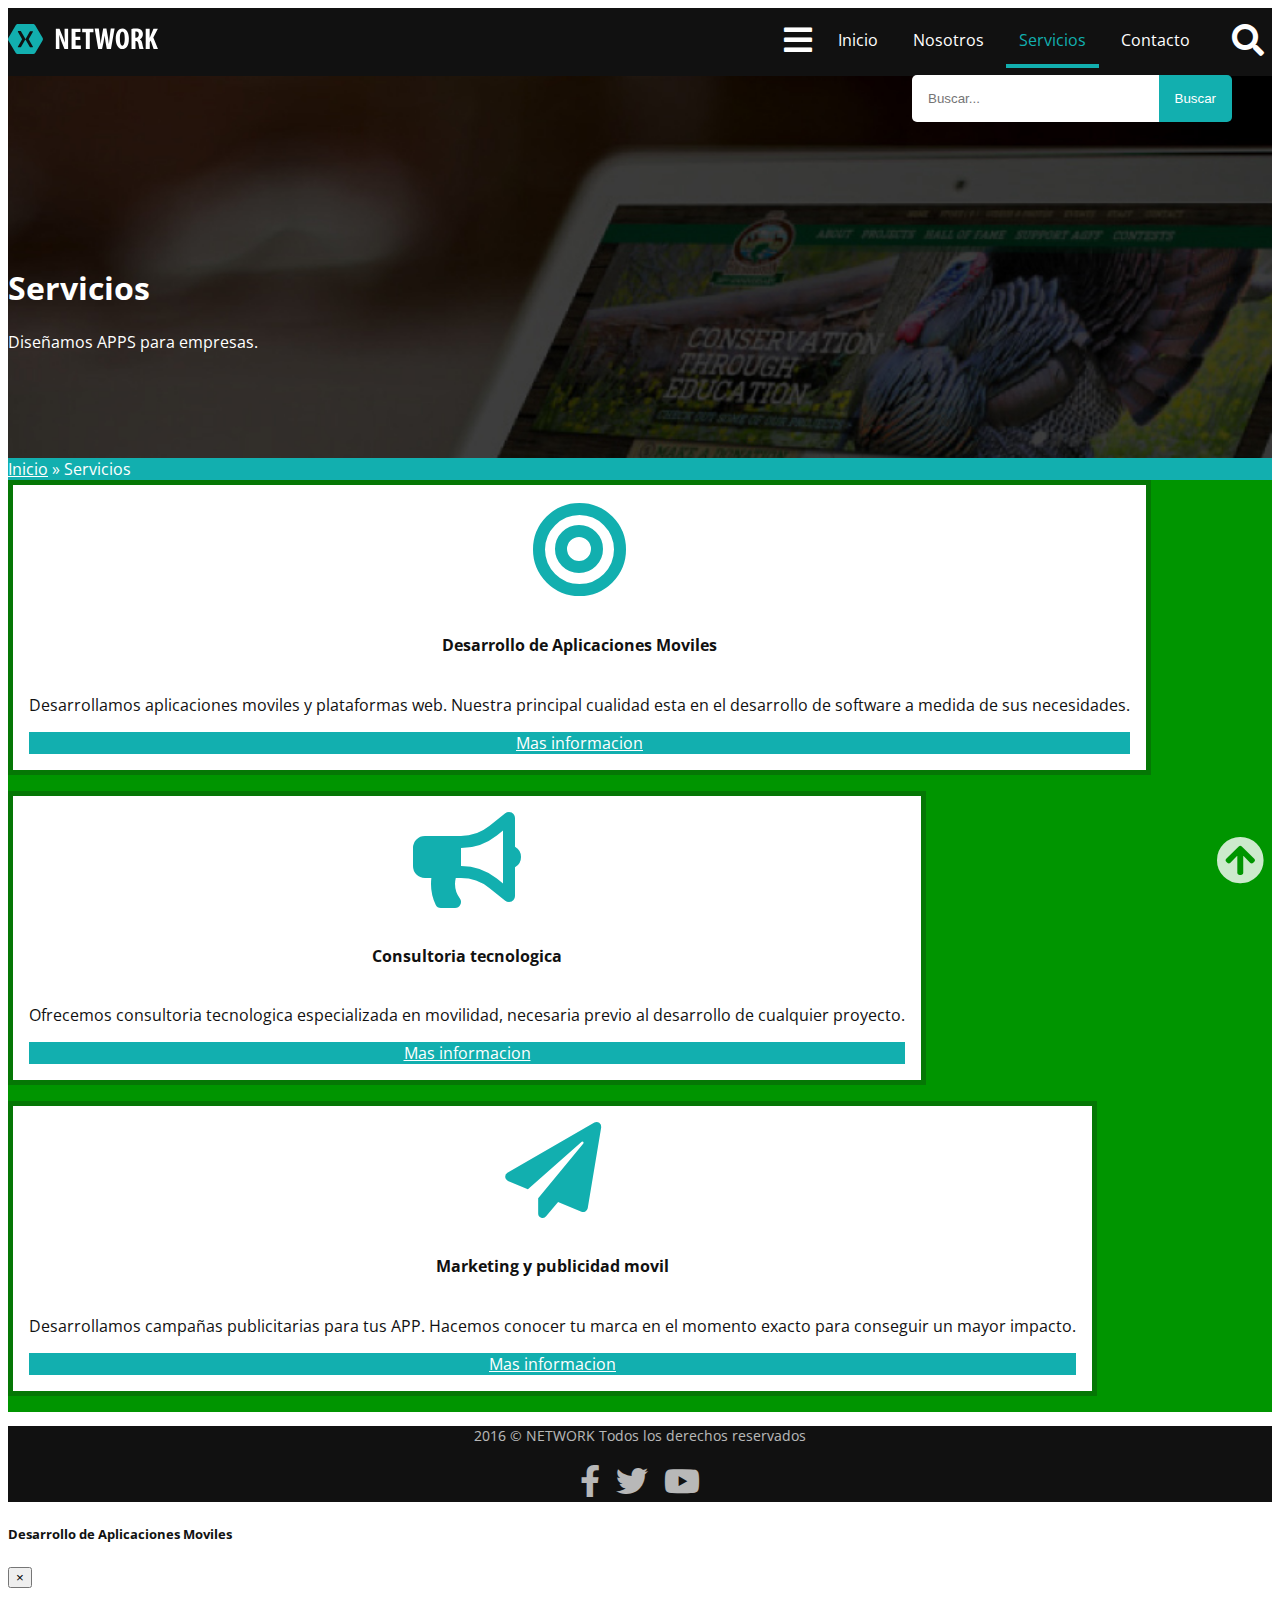
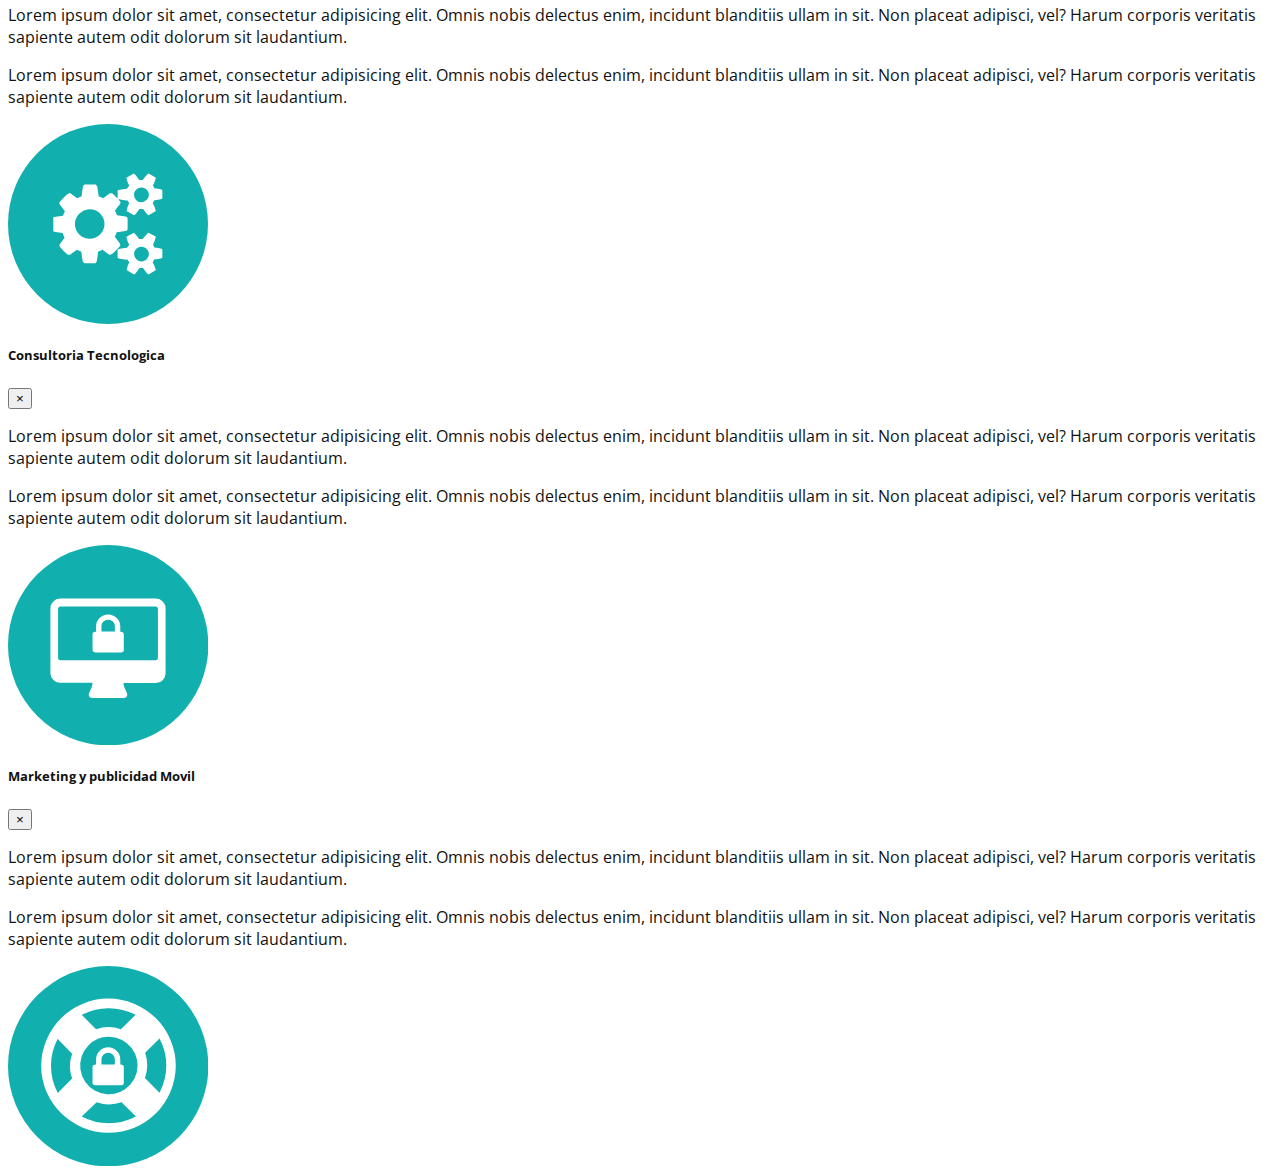
<file: servicios.html>
<!doctype html>
<html lang="es">

<head>
    <title>Servicios - NETWORK | Soluciones moviles para empresas</title>
    <!-- Required meta tags -->
    <meta charset="utf-8">
    <meta name="viewport" content="width=device-width, initial-scale=1, shrink-to-fit=no">

    <!--Carga de fuente Open Sans de Google-->
    <link href="https://fonts.googleapis.com/css?family=Open+Sans:400,700,700i" rel="stylesheet">

   <!--Carga de archivos CSS-->    
    
    <!--Font Awesome-->
    <link href="https://use.fontawesome.com/releases/v5.0.2/css/all.css" rel="stylesheet">

    <!--Galeria de imagenes Owl Carousel 2-->
    <link rel="stylesheet" href="css/owl.carousel.min.css">
            
    <!-- Bootstrap CSS -->
    <link rel="stylesheet" href="https://maxcdn.bootstrapcdn.com/bootstrap/4.0.0-beta.2/css/bootstrap.min.css" integrity="sha384-PsH8R72JQ3SOdhVi3uxftmaW6Vc51MKb0q5P2rRUpPvrszuE4W1povHYgTpBfshb" crossorigin="anonymous">
    
    <link rel="stylesheet" href="css/animate.min.css">

    <link rel="stylesheet" href="css/estilos.css">
</head>

<body class="paginas-internas">
    <section class="bienvenidos">
        <header class="encabezado fixed-top" role="banner">
            <div class="container">
                <a href="index.html" class="logo">
                    <img src="images/logo.svg" alt="Logo del sitio">
                </a>

                <button type="button" class="boton-buscar" data-toggle="collapse" data-target="#bloque-buscar" aria-expanded="false">
                    <i class="fas fa-search" aria-hidden="true"></i>
                </button>
                <button type="button" class="boton-menu d-md-none" data-toggle="collapse" data-target="#menu-principal" aria-expanded="false">
                    <i class="fas fa-bars" aria-hidden="true"></i>
                </button>

                <form class="collapse" action="#" id="bloque-buscar">
                    <div class="contenedor-bloque-buscar">
                        <input type="text" placeholder="Buscar...">
                        <input type="submit" value="Buscar">
                    </div>
                </form>

                <nav class="collapse" id="menu-principal">
                    <ul>
                        <li><a href="index.html">Inicio</a></li>
                        <li><a href="nosotros.html">Nosotros</a></li>
                        <li class="active"><a href="servicios.html">Servicios</a></li>
                        <li><a href="contacto.html">Contacto</a></li>
                    </ul>
                </nav>
            </div>
        </header>

        <div class="texto-encabezado text-center">
            <div class="container">
                <h1 class="display-4 wow bounceIn">Servicios</h1>
                <p class="wow bounceInUp" data-wow-delay=".3s">Diseñamos APPS para empresas.</p>
            </div>
        </div>
    </section>

    <section class="ruta py-3">
        <div class="container">
            <div class="row">
                <div class="col-12 text-right">
                    <a href="index.html">Inicio</a> » Servicios
                </div>
            </div>
        </div>
    </section>

    <main class="py-3 lista-servicios">
        <div class="container">
            <div class="row">
                <div class="col-md-4">
                    <article class="item-servicios">
                        <i class="fas fa-bullseye"></i>
                        <h4>Desarrollo de Aplicaciones Moviles</h4>
                        <p>
                            Desarrollamos aplicaciones moviles y plataformas web. Nuestra principal cualidad esta en el desarrollo de software a medida de sus necesidades.
                        </p>
                        <!-- Button trigger modal servicio1 -->
                        <a href="#" class="btn btn-primary" data-toggle="modal" data-target="#servicio1">Mas informacion</a>
                    </article>
                </div>

                <div class="col-md-4">
                    <article class="item-servicios">
                        <i class="fas fa-bullhorn"></i>
                        <h4>Consultoria tecnologica</h4>
                        <p>
                            Ofrecemos consultoria tecnologica especializada en movilidad, necesaria previo al desarrollo de cualquier proyecto.
                        </p>
                        <a href="#" class="btn btn-primary" data-toggle="modal" data-target="#servicio2">Mas informacion</a>
                    </article>
                </div>

                <div class="col-md-4">
                    <article class="item-servicios">
                        <i class="fas fa-paper-plane"></i>
                        <h4>Marketing y publicidad movil</h4>
                        <p>
                            Desarrollamos campañas publicitarias para tus APP. Hacemos conocer tu marca en el momento exacto para conseguir un mayor impacto.
                        </p>
                        <a href="#" class="btn btn-primary" data-toggle="modal" data-target="#servicio3">Mas informacion</a>
                    </article>
                </div>
            </div>
        </div>
    </main>

    <footer class="piedepagina py-3" role="contentinfo">
        <div class="container">
            <p>2016 &copy; NETWORK Todos los derechos reservados</p>
            <ul class="redes-sociales">
                <li><a href="#"><i class="fab fa-facebook-f"></i></a></li>
                <li><a href="#"><i class="fab fa-twitter"></i></a></li>
                <li><a href="#"><i class="fab fa-youtube"></i></a></li>
            </ul>
        </div>
    </footer>

    <a href="#" class="ir-arriba"><i class="fas fa-arrow-circle-up" title="Anterior"></i></a>




    <!-- Modal servicio1-->
    <div class="modal fade" id="servicio1" tabindex="-1" role="dialog" aria-labelledby="exampleModalLabel" aria-hidden="true">
        <div class="modal-dialog modal-lg" role="document">
            <div class="modal-content">
                <div class="modal-header">
                    <h5 class="modal-title" id="exampleModalLabel">Desarrollo de Aplicaciones Moviles</h5>
                    <button type="button" class="close" data-dismiss="modal" aria-label="Close">
          <span aria-hidden="true">&times;</span>
        </button>
                </div>
                <div class="modal-body">
                    <div class="row">
                        <div class="col-12 col-md-8">
                            <p>
                                Lorem ipsum dolor sit amet, consectetur adipisicing elit. Omnis nobis delectus enim, incidunt blanditiis ullam in sit. Non placeat adipisci, vel? Harum corporis veritatis sapiente autem odit dolorum sit laudantium.
                            </p>
                            <p>
                                Lorem ipsum dolor sit amet, consectetur adipisicing elit. Omnis nobis delectus enim, incidunt blanditiis ullam in sit. Non placeat adipisci, vel? Harum corporis veritatis sapiente autem odit dolorum sit laudantium.
                            </p>
                        </div>
                        <div class="col-12 col-md-4">
                            <img src="images/servicio-1.svg" alt="" class="img-fluid mx-auto" style="width: 200px; display: block">
                        </div>
                    </div>
                </div>
            </div>
        </div>
    </div>

    <!-- Modal servicio2-->
    <div class="modal fade" id="servicio2" tabindex="-1" role="dialog" aria-labelledby="exampleModalLabel" aria-hidden="true">
        <div class="modal-dialog modal-lg" role="document">
            <div class="modal-content">
                <div class="modal-header">
                    <h5 class="modal-title" id="exampleModalLabel">Consultoria Tecnologica</h5>
                    <button type="button" class="close" data-dismiss="modal" aria-label="Close">
          <span aria-hidden="true">&times;</span>
        </button>
                </div>
                <div class="modal-body">
                    <div class="row">
                        <div class="col-12 col-md-8">
                            <p>
                                Lorem ipsum dolor sit amet, consectetur adipisicing elit. Omnis nobis delectus enim, incidunt blanditiis ullam in sit. Non placeat adipisci, vel? Harum corporis veritatis sapiente autem odit dolorum sit laudantium.
                            </p>
                            <p>
                                Lorem ipsum dolor sit amet, consectetur adipisicing elit. Omnis nobis delectus enim, incidunt blanditiis ullam in sit. Non placeat adipisci, vel? Harum corporis veritatis sapiente autem odit dolorum sit laudantium.
                            </p>
                        </div>
                        <div class="col-12 col-md-4">
                            <img src="images/servicio-2.svg" alt="" class="img-fluid mx-auto" style="width: 200px; display: block">
                        </div>
                    </div>
                </div>
            </div>
        </div>
    </div>
    
    <!-- Modal servicio3-->
    <div class="modal fade" id="servicio3" tabindex="-1" role="dialog" aria-labelledby="exampleModalLabel" aria-hidden="true">
        <div class="modal-dialog modal-lg" role="document">
            <div class="modal-content">
                <div class="modal-header">
                    <h5 class="modal-title" id="exampleModalLabel">Marketing y publicidad Movil</h5>
                    <button type="button" class="close" data-dismiss="modal" aria-label="Close">
          <span aria-hidden="true">&times;</span>
        </button>
                </div>
                <div class="modal-body">
                    <div class="row">
                        <div class="col-12 col-md-8">
                            <p>
                                Lorem ipsum dolor sit amet, consectetur adipisicing elit. Omnis nobis delectus enim, incidunt blanditiis ullam in sit. Non placeat adipisci, vel? Harum corporis veritatis sapiente autem odit dolorum sit laudantium.
                            </p>
                            <p>
                                Lorem ipsum dolor sit amet, consectetur adipisicing elit. Omnis nobis delectus enim, incidunt blanditiis ullam in sit. Non placeat adipisci, vel? Harum corporis veritatis sapiente autem odit dolorum sit laudantium.
                            </p>
                        </div>
                        <div class="col-12 col-md-4">
                            <img src="images/servicio-3.svg" alt="" class="img-fluid mx-auto" style="width: 200px; display: block">
                        </div>
                    </div>
                </div>
            </div>
        </div>
    </div>
   
   
    <!--Carga de archivos JS-->

    <!-- Optional JavaScript -->
    <!-- jQuery first, then Popper.js, then Bootstrap JS -->
    <script src="https://code.jquery.com/jquery-3.2.1.slim.min.js" integrity="sha384-KJ3o2DKtIkvYIK3UENzmM7KCkRr/rE9/Qpg6aAZGJwFDMVNA/GpGFF93hXpG5KkN" crossorigin="anonymous"></script>
    <script src="https://cdnjs.cloudflare.com/ajax/libs/popper.js/1.12.3/umd/popper.min.js" integrity="sha384-vFJXuSJphROIrBnz7yo7oB41mKfc8JzQZiCq4NCceLEaO4IHwicKwpJf9c9IpFgh" crossorigin="anonymous"></script>
    <script src="https://maxcdn.bootstrapcdn.com/bootstrap/4.0.0-beta.2/js/bootstrap.min.js" integrity="sha384-alpBpkh1PFOepccYVYDB4do5UnbKysX5WZXm3XxPqe5iKTfUKjNkCk9SaVuEZflJ" crossorigin="anonymous"></script>
    
    <script src="js/wow.min.js"></script>
    <script src="js/sitio.js"></script>

</body>

</html>
</file>
<file: css/estilos.css>
html {
  font-size: 15px; }

body {
  font-family: 'Open Sans', sans-serif;
  color: #111111; }

.bienvenidos {
  background: url("../images/fondo-encabezado.jpg") no-repeat center top;
  color: #fff;
  background-size: cover;
  background-attachment: fixed !important;
  height: 100vh;
  display: flex;
  flex-direction: column; }

.encabezado {
  background: #111111;
  color: #fff;
  padding: .5rem 0; }

.encabezado .container {
  display: flex;
  align-items: center;
  flex-wrap: wrap; }

.encabezado .logo img {
  width: 150px;
  height: auto; }

.logo {
  flex-grow: 1; }

.boton-buscar,
.boton-menu {
  border: 0;
  font-size: 2rem;
  margin: 0;
  padding: 0 .5rem;
  background: transparent;
  color: #fff; }

.boton-buscar:focus,
.boton-menu:focus {
  outline: 0; }

/*Estilos bloque buscar*/
#bloque-buscar {
  flex: 1 1 100%; }

.contenedor-bloque-buscar {
  display: flex;
  height: 3rem;
  margin: 1rem 0;
  align-items: center; }

.contenedor-bloque-buscar input[type="text"] {
  border: 0;
  border-radius: 5px 0 0 5px;
  padding: 1rem;
  flex: 1 1 auto; }

.contenedor-bloque-buscar input[type="submit"] {
  border: 0;
  border-radius: 0 5px 5px 0;
  background: #12AFAF;
  color: #fff;
  flex: 0 1 auto;
  padding: 1rem; }

#menu-principal {
  flex: 1 1 100%; }

#menu-principal ul {
  padding: 0;
  list-style: none;
  margin-top: 1rem; }

#menu-principal ul li a {
  display: block;
  padding: .8rem 0;
  text-align: center;
  color: #fff;
  text-transform: uppercase;
  text-decoration: none;
  border-top: 1px solid #fff; }

#menu-principal ul li a:hover,
#menu-principal ul li.active a {
  color: #12AFAF; }

.texto-encabezado {
  flex: 1 1 auto;
  display: flex;
  align-items: center; }

.texto-encabezado .display-4 {
  padding-top: 5rem; }

.texto-encabezado .btn-primary {
  margin-top: 1rem; }

.btn-primary {
  color: #fff;
  background-color: #12AFAF;
  border-color: #12AFAF;
  transition: all .5s ease; }

.btn-primary:hover,
.btn-primary:focus,
.btn-primary:active:hover {
  background-color: #009500;
  border-color: transparent; }

.flecha-bajar a {
  display: inline-block;
  color: #fff;
  font-size: 4rem;
  animation: flecha-animada 2s ease-in-out infinite; }

@keyframes flecha-animada {
  from {
    transform: translateY(0); }
  50% {
    transform: translateY(6px); }
  to {
    transform: translateY(0); } }
.agencia {
  background: #12AFAF;
  color: #fff; }

.agencia img {
  width: 80%;
  margin: 0 auto;
  display: block; }

.tu-mejor-eleccion h2 span {
  color: #12AFAF; }

.tu-mejor-eleccion ul,
.tu-mejor-eleccion ul li {
  list-style: none; }

.tu-mejor-eleccion ul li i {
  font-size: 2.4rem;
  background: #009500;
  border-radius: 50%;
  padding: 2rem;
  color: #fff; }

.contenedor-eleccion h4 {
  font-size: 1.2rem;
  font-weight: bold;
  margin-top: .4rem; }

.tu-mejor-eleccion ul li {
  min-height: 10rem; }

.servicios {
  background: url("../images/fondo-servicios.jpg") no-repeat center center;
  background-size: cover;
  background-attachment: fixed !important;
  color: #fff; }

.servicios article {
  display: flex;
  align-items: center;
  margin: 1rem 0; }

.servicios img {
  flex: 0 0 60px;
  overflow: hidden;
  margin-right: 1rem; }

.servicios h3 {
  margin: 0;
  font-size: 1.1rem;
  flex: 1 1 auto; }

.servicios h3 a {
  color: #fff;
  display: flex;
  justify-content: space-between;
  align-items: center;
  text-decoration: none; }

.servicios h3 a::after {
  font-family: "Font Awesome 5 Free";
  font-weight: 900;
  content: "\f054";
  font-size: 2rem;
  margin-left: 1rem;
  opacity: .5;
  position: relative;
  left: 0;
  transition: all .5s ease; }

.servicios h3 a:hover::after {
  left: -.5rem;
  opacity: 1;
  color: #12AFAF; }

.ultimos-proyectos a {
  text-decoration: none; }

.ultimos-proyectos a h4 {
  font-size: 1rem;
  font-weight: bold;
  text-align: center;
  color: #111111; }

.ultimos-proyectos .container {
  padding-left: 0;
  padding-right: 0; }

.ultimos-proyectos .owl-nav {
  display: flex;
  justify-content: center;
  margin: .3rem 0; }

.ultimos-proyectos .owl-prev,
.ultimos-proyectos .owl-next {
  font-size: 3rem;
  margin: 0 .8rem;
  color: #12AFAF;
  transition: all .5s ease; }

.ultimos-proyectos .owl-prev:hover,
.ultimos-proyectos .owl-next:hover {
  color: #009500; }

.piedepagina {
  background: #111111;
  color: #fff;
  text-align: center;
  font-size: .9rem; }

.piedepagina p {
  opacity: .7; }

.piedepagina .redes-sociales {
  display: flex;
  justify-content: center;
  list-style: none;
  margin: 0;
  padding: 0; }

.piedepagina .redes-sociales a {
  color: #fff;
  font-size: 2rem;
  margin: 0 .5rem;
  opacity: .7;
  transition: all .5s ease; }

.piedepagina .redes-sociales a:hover {
  opacity: 1; }

.ir-arriba {
  position: fixed;
  bottom: 1rem;
  right: 1rem;
  font-size: 3rem;
  color: white;
  opacity: .8;
  text-decoration: none;
  z-index: 99999;
  line-height: 0;
  transition: all .5s ease; }

.ir-arriba:hover,
.ir-arriba:focus {
  outline: 0;
  text-decoration: none;
  color: #fff; }

.paginas-internas .bienvenidos {
  height: 50vh; }

.paginas-internas .ruta {
  background: #12AFAF;
  color: #fff; }

.paginas-internas .ruta a {
  color: #fff;
  text-decoration: underline; }

.paginas-internas .ruta a:hover {
  text-decoration: none; }

.paginas-internas #accordion .item h4 {
  font-size: 1.2rem; }

.paginas-internas #accordion .item h4 a {
  background: #12AFAF;
  color: #fff;
  display: block;
  padding: 1rem;
  border-radius: 5px;
  text-decoration: none;
  transition: all .5s ease; }

.paginas-internas #accordion .item h4 a:hover {
  background: #009500; }

.paginas-internas .lista-servicios {
  background: #009500; }

.paginas-internas .lista-servicios .item-servicios {
  background: #fff;
  text-align: center;
  border: 5px solid #057705;
  margin-bottom: 1rem;
  padding: 1rem; }

.paginas-internas .lista-servicios .item-servicios i {
  color: #12AFAF;
  font-size: 6rem;
  margin-bottom: 1rem;
  transition: all .5s ease; }

.paginas-internas .lista-servicios .item-servicios:hover i {
  transform: rotateY(180deg);
  transform-style: preserve-3d; }

@media (min-width: 768px) {
  #menu-principal {
    height: auto !important;
    display: block;
    flex: 0 1 auto;
    margin-left: auto;
    order: 1; }

  #menu-principal ul {
    display: flex;
    margin: 0; }

  #menu-principal ul li a {
    padding: .8rem;
    text-transform: capitalize;
    margin: 0 .3rem;
    border-top: 0px;
    border-bottom: 4px solid transparent;
    transition: all .5s ease; }

  #menu-principal ul li.active a,
  #menu-principal ul li a:hover {
    border-bottom: 4px solid #12AFAF; }

  .boton-buscar {
    margin-left: 1rem;
    margin-right: 0;
    order: 2; }

  #bloque-buscar {
    order: 3;
    position: absolute;
    width: 20rem;
    right: 3rem;
    top: 3.65rem;
    transition: all .5s ease; }

  /*Seccion Servicios*/
  .servicios article {
    flex-direction: column;
    align-items: center;
    text-align: center; }

  .servicios img {
    flex: 0 0 150px;
    margin-right: 0;
    margin-bottom: 1rem;
    transition: all 1s ease; }

  .servicios article:hover img {
    transform: rotateY(360deg);
    transform-style: preserve-3d; }

  .servicios h3 a::after {
    display: none; }

  .servicios h3 {
    margin: 0 0 .5rem 0;
    font-size: 1.5rem;
    flex: 0 1 auto; }

  .servicios .btn-secondary {
    margin-top: auto; }

  /*Pagina Servicios*/
  .paginas-internas .lista-servicios .col-md-4 {
    display: flex; }

  .paginas-internas .lista-servicios .item-servicios {
    display: flex;
    flex-direction: column; }

  .paginas-internas .lista-servicios .item-servicios .btn-primary {
    margin-top: auto; } }
@media (min-width: 992px) {
  html {
    font-size: 16px; }

  .bienvenidos {
    background: url("../images/fondo-encabezado-grande.jpg") no-repeat center top;
    background-size: cover; }

  .servicios {
    background: url("../images/fondo-servicios-grande.jpg") no-repeat center center;
    background-size: cover; }

  .tu-mejor-eleccion ul li {
    display: flex;
    align-items: flex-start;
    min-height: 9rem; }

  .tu-mejor-eleccion ul li i {
    text-align: center;
    flex: 0 1 auto;
    transition: all 1s ease; }

  .tu-mejor-eleccion ul li:hover i {
    transform: rotateY(360deg);
    transform-style: preserve-3d;
    background: #12AFAF; }

  .contenedor-eleccion {
    flex: 1 0 0px; }

  .contenedor-eleccion h4 {
    margin-top: 0;
    font-size: 1.1rem; }

  .tu-mejor-eleccion ul:first-child li i {
    order: 2;
    margin-left: 1rem; }

  .tu-mejor-eleccion ul:first-child .contenedor-eleccion {
    order: 1; }

  .tu-mejor-eleccion ul:last-child li i {
    margin-right: 1rem; }

  .tu-mejor-eleccion .row img {
    padding-top: 3rem; } }

/*# sourceMappingURL=estilos.css.map */
</file>
<file: css/fa-solid.min.css>
/*!
 * Font Awesome Free 5.0.2 by @fontawesome - http://fontawesome.com
 * License - http://fontawesome.com/license (Icons: CC BY 4.0, Fonts: SIL OFL 1.1, Code: MIT License)
 */
@font-face{font-family:Font Awesome\ 5 Free;font-style:normal;font-weight:900;src:url(../webfonts/fa-solid-900.eot);src:url(../webfonts/fa-solid-900.eot?#iefix) format("embedded-opentype"),url(../webfonts/fa-solid-900.woff2) format("woff2"),url(../webfonts/fa-solid-900.woff) format("woff"),url(../webfonts/fa-solid-900.ttf) format("truetype"),url(../webfonts/fa-solid-900.svg#fontawesome) format("svg")}.fa,.fas{font-family:Font Awesome\ 5 Free;font-weight:900}
</file>
